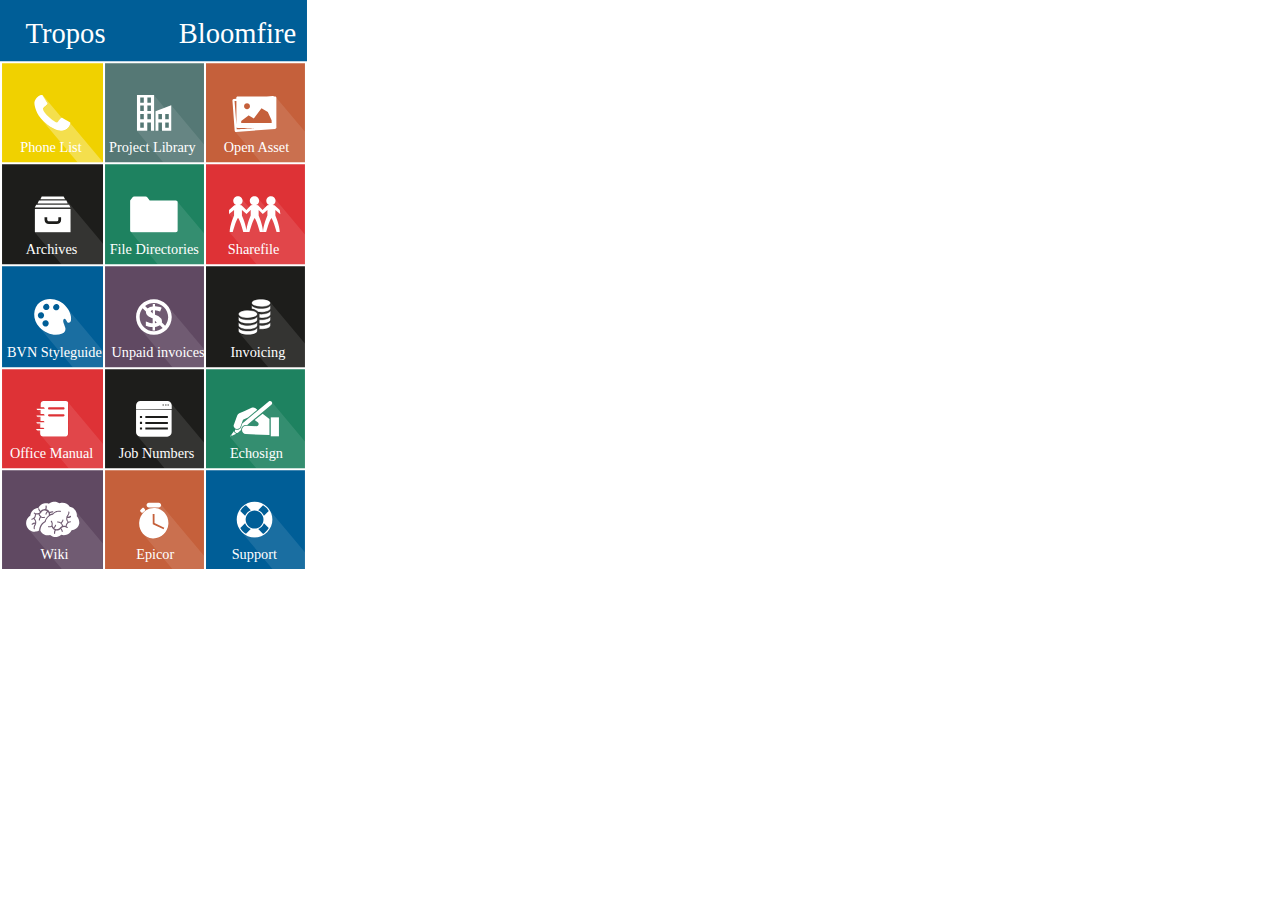
<file: basic/index.html>
<html>

<head>
    <script src="https://ajax.googleapis.com/ajax/libs/jquery/1.10.2/jquery.min.js"></script>
    <script src="popup.js"></script>
    <link rel="stylesheet" href="styles.css" type="text/css" media="all">
</head>

<body>
<?xml version="1.0" encoding="utf-8"?>
<!-- Generator: Adobe Illustrator 18.1.1, SVG Export Plug-In . SVG Version: 6.00 Build 0)  -->
<svg version="1.1" id="Layer_1" xmlns="http://www.w3.org/2000/svg" xmlns:xlink="http://www.w3.org/1999/xlink" x="0px" y="0px"
     viewBox="-147 140.9 301 560" enable-background="new -147 140.9 301 560" xml:space="preserve">
<path id="topbar" d="M154,200.9h-301v-60h301V200.9z"/>
<g id="open-asset">
    <path class="bg" d="M55,202.9h97v97H55V202.9z"/>
    <path id="oa-shadow" class="shadow" d="M124,237v28l0.1,0.9c0,0.7-0.5,1.3-1.2,1.4l-38.4,3c-0.4,0-0.8-0.2-1.1-0.5
        l25.5,30.4h43v-30.3l-28.3-33.7C123.9,236.4,124,236.7,124,237L124,237z"/>
    <path id="Layer_2_3_" fill="#FFFFFF" d="M124.1,265.7l-0.1-0.9v-28c0-0.7-0.5-1.3-1.2-1.3h-1.3c-0.3-0.3-0.6-0.5-1.1-0.4l-5.8,0.4
        H85.9c-0.7,0-1.2,0.6-1.2,1.3v1l-2.6,0.2c-0.7,0.1-1.2,0.7-1.2,1.4l2.2,29.6c0.1,0.7,0.7,1.2,1.4,1.2l38.4-2.9
        C123.6,267,124.1,266.4,124.1,265.7L124.1,265.7z M84.8,263L83,240l1.8-0.1V263z M95.2,242.1c1.6,0,2.9,1.3,2.9,2.9
        c0,1.6-1.3,2.9-2.9,2.9c-1.6,0-2.9-1.3-2.9-2.9C92.3,243.4,93.6,242.1,95.2,242.1z M85.1,267.7l-0.1-1.9c0.2,0.3,0.6,0.5,1,0.5H103
        C103,266.4,85.1,267.7,85.1,267.7z M119.4,261.5H89.5v-1.9L97,254l0,0.1l4.9,3l7.5-10.1l6.2,3.7l3.7,8.2L119.4,261.5L119.4,261.5z"
        />
    <text transform="matrix(1 0 0 1 72.405 289.89)" fill="#FFFFFF" font-family="'ArialMT'" font-size="12">Open Asset</text>
</g>
<g id="project-library">
    <path class="bg" d="M-44,202.9h97v97h-97V202.9z"/>
    <path id="project-shadow" class="shadow" d="M20.9,244.2l-6.4,2.5L4.1,234.3v35h-16.8l25.9,30.9H53v-17.7L20.9,244.2
        L20.9,244.2z M11.8,269.3H8.3v-8.1h3.5V269.3z M11.8,258.1H8.3v-5.3h3.5V258.1z M18.5,266.5H15v-5.3h3.5V266.5z M18.5,258.1H15
        v-5.3h3.5V258.1z"/>
    <g>
        <path fill="#FFFFFF" d="M5.5,249.9V269h2.8v-8h3.5v8h9.1v-25L5.5,249.9L5.5,249.9z M11.8,257.8H8.3v-5.2h3.5V257.8z M18.5,266.2
            H15v-5.3h3.5V266.2z M18.5,257.8H15v-5.2h3.5V257.8z M-12.7,234v35h10.1v-8H1v8h3.1v-35H-12.7L-12.7,234z M-6,266.2h-3.5v-5.3H-6
            V266.2z M-6,257.8h-3.5v-5.2H-6V257.8z M-6,249.7h-3.5v-5.3H-6V249.7z M-6,241.7h-3.5v-5.3H-6V241.7z M1,257.8h-3.5v-5.3H1V257.8z
             M1,249.7h-3.5v-5.3H1V249.7z M1,241.7h-3.5v-5.3H1V241.7z"/>
    </g>
    <text transform="matrix(1 0 0 1 -40.165 289.89)" fill="#FFFFFF" font-family="'ArialMT'" font-size="12">Project Library</text>
</g>
<g id="phonelist">
    <path class="bg" d="M-145,202.9h99v97h-99V202.9z"/>
    <path id="phone-shadow" class="shadow" d="M-78.3,261.5c0.3,0.5,0,1.6-0.2,2.2c-2,4.8-6.6,5.6-8.2,5.6
        c-0.4,0-7.4,0.4-17.4-9.1c-0.9-0.8-1.6-1.7-2.4-2.5l35.7,42.5H-46v-0.3L-78.3,261.5L-78.3,261.5z M-100.6,242.1
        c0.1,0.2,0.2,0.5,0.2,0.7c0,0.3-0.2,0.7-0.7,1.2s-1,1-1.5,1.4c-0.6,0.4-1.1,0.8-1.5,1.3c-0.5,0.5-0.7,0.9-0.7,1.2
        c0,0.8,0.7,3.5,5.5,7.8c4.8,4.3,7.1,5.4,7.4,5.5c0.2,0.1,0.4,0.1,0.6,0.1c0.3,0,0.7-0.2,1.1-0.7c0.5-0.5,2-2.6,2.5-3.1
        s0.9-0.7,1.3-0.7h0.3l-18.9-22.5c0,0-0.1,0.1-0.2,0.1h0.1C-105.2,234.6-100.8,241.8-100.6,242.1z"/>
    <path fill="#FFFFFF" d="M-78.5,263.4c-2,4.8-6.6,5.6-8.2,5.6c-0.4,0-7.4,0.4-17.4-9.1c-8-7.6-9-15.8-9.1-17.4
        c-0.1-1.5,0.3-5.3,5.6-8.1c0.7-0.3,1.9-0.5,2.3-0.2c0.2,0.1,4.5,7.4,4.7,7.6c0.1,0.2,0.2,0.5,0.2,0.7c0,0.3-0.2,0.7-0.7,1.2
        c-0.5,0.5-1,0.9-1.5,1.4c-0.6,0.4-1.1,0.8-1.5,1.3c-0.5,0.5-0.7,0.8-0.7,1.1c0,0.8,0.7,3.5,5.5,7.8c4.8,4.2,7.1,5.4,7.4,5.5
        c0.2,0.1,0.4,0.1,0.6,0.1c0.3,0,0.7-0.2,1.1-0.7s2-2.6,2.5-3.1c0.5-0.5,0.9-0.7,1.3-0.7c0.2,0,0.5,0.1,0.7,0.2
        c0.2,0.1,7.5,4.4,7.6,4.5C-77.9,261.5-78.2,262.7-78.5,263.4"/>
    <text transform="matrix(1 0 0 1 -127.179 289.89)" fill="#FFFFFF" font-family="'ArialMT'" font-size="13">Phone List</text>
</g>
<g id="archives">
    <path class="bg" d="M-145,301.9h99v98h-99V301.9z"/>
    <path id="archive-shadow" class="shadow" d="M-83.2,336.6h-24.2l0.8,1l-0.3,0.3h25l1.4,2.7h-29.6l0.8,1.1l-0.3,0.3
        h30.4l1.4,2.7h-35l1.1,1.3h33.9v22.9h-35l26.2,31.3H-46v-20.3l-38.6-46L-83.2,336.6z"/>
    <path id="Versions_3_" fill="#FFFFFF" d="M-84.6,333.6h-21.5l-1.3,2.7h24.2L-84.6,333.6z M-79.2,341.7h-32.3l-1.4,2.7h35
        L-79.2,341.7L-79.2,341.7z M-81.9,337.6h-26.9l-1.4,2.7h29.6L-81.9,337.6L-81.9,337.6z M-112.8,368.6h35v-22.9h-35
        C-112.8,345.7-112.8,368.6-112.8,368.6z M-103.4,353.8h2.7v2.7c0,0,0.8,1.4,1.9,1.4h7.1c1.1,0,1.9-0.5,1.9-1.4v-2.7h2.7v2.7
        c0,2.3-1.9,4-4.3,4H-99c-2.4,0-4.3-1.8-4.3-4C-103.3,354.2-103.4,353.8-103.4,353.8L-103.4,353.8z"/>
    <text transform="matrix(1 0 0 1 -121.727 389.89)" fill="#FFFFFF" font-family="'ArialMT'" font-size="13">Archives</text>
</g>
<g id="directories">
    <path class="bg" d="M-44,301.9h97v98h-97V301.9z"/>
    <path id="dir-shadow" class="shadow" d="M26.8,338.4c0.2,0.3,0.4,0.6,0.4,1v27.8c0,0.9-0.8,1.7-1.7,1.7h-43.1
        c-0.6,0-1.1-0.3-1.4-0.7l26.8,32H53v-30.6L26.8,338.4L26.8,338.4z"/>
    <path fill="#FFFFFF" d="M25.4,337.4H-0.2l-2.2-2.9c-0.4-0.5-1.2-0.9-1.8-0.9h-11.2c-0.6,0-1.4,0.4-1.8,0.9l-2.2,2.9v29.5
        c0,0.9,0.8,1.7,1.7,1.7h43.2c0.9,0,1.7-0.8,1.7-1.7v-27.8C27.2,338.2,26.4,337.4,25.4,337.4L25.4,337.4z"/>
    <text transform="matrix(1 0 0 1 -39.499 389.89)" fill="#FFFFFF" font-family="'ArialMT'" font-size="12">File Directories</text>
</g>
<g id="sharefile">
    <path class="bg" d="M55,301.9h97v98H55V301.9z"/>
    <path id="sharefile-shadow" class="shadow" d="M122,335.1c-0.8-0.9-2-1.4-3.3-1.4c-2.5,0-4.6,2-4.6,4.5
        c0,2,1.3,3.6,3.1,4.2l-2,0.1l-1.7,1.7l-7.5-8.9c-0.8-1-2.1-1.6-3.5-1.6c-2.5,0-4.6,2-4.6,4.5c0,1.9,1.3,3.6,3.1,4.2l-2,0.1
        l-1.6,1.8l-7.4-8.8c-0.8-1-2.1-1.7-3.6-1.7c-2.5,0-4.6,2-4.6,4.5c0,2,1.3,3.6,3.1,4.2l-2,0.1l-5.2,4.8v3.9l3.6,4.3
        c-1.3,3.4-3.1,9.1-3.1,13.2l26.5,31.5H152v-29.4L122,335.1L122,335.1z"/>
    <path fill="#FFFFFF" d="M127.3,346.9l-5.2-4.8l-2-0.1c1.8-0.6,3.1-2.3,3.1-4.2c0-2.5-2-4.5-4.5-4.5s-4.6,2-4.6,4.5
        c0,1.9,1.3,3.6,3.1,4.2l-2,0.1l-4.8,4.8l-4.4-4.8l-2-0.1c1.8-0.6,3.1-2.3,3.1-4.2c0-2.5-2.1-4.5-4.6-4.5c-2.5,0-4.6,2-4.6,4.5
        c0,2,1.3,3.6,3.1,4.2l-2,0.1l-4.4,4.8l-4.8-4.8l-2-0.1c1.8-0.6,3.1-2.3,3.1-4.2c0-2.5-2.1-4.5-4.6-4.5s-4.6,2-4.6,4.5
        c0,1.9,1.3,3.6,3.1,4.2l-2,0.1l-5.2,4.8v3.9l4.9-4.1l0,5.4c0,0-4.3,9.9-4.3,16.2h3.1c0,0,2.8-10.7,5.1-13.8
        c2.3,3.1,5.1,13.8,5.1,13.8h3.2c0-6.3-4.5-16.2-4.5-16.2l0-5.4l4.5,4.1l4.1-4l0,5.4c0,0-4.3,9.9-4.3,16.2h3.1
        c0,0,2.8-10.7,5.1-13.8c2.3,3.1,5.1,13.8,5.1,13.8h3.1c0-6.3-4.3-16.2-4.3-16.2l0-5.4l4.1,4l4.5-4l0,5.4c0,0-4.3,9.9-4.3,16.2h3.1
        c0,0,2.8-10.7,5.1-13.8c2.3,3.1,5.1,13.8,5.1,13.8h3.1c0-6.3-4.3-16.2-4.3-16.2l0-5.4l4.9,4.1L127.3,346.9L127.3,346.9z"/>
    <text transform="matrix(1 0 0 1 76.407 389.89)" fill="#FFFFFF" font-family="'ArialMT'" font-size="12">Sharefile</text>
</g>
<g id="styleguide">
    <path class="bg" d="M-145,401.9h99v99h-99V401.9z"/>
    <path id="styleguide-shadow" class="shadow" d="M-82.7,441.2c0.4,0.4,0.7,0.8,1.1,1.2c3.8,4.7,5,9.6,4.2,13.6
        c-0.3,1.3-2.5,3-3.9,0.3c-2.4-4.6-3.5-2.2-3.6-0.3c0,1.7,2.1,6,2.2,7.4c0.1,3.5-2.4,4.5-3.1,4.8c-7.3,3.1-16.1,0.3-22.4-6.1
        c-0.4-0.4-0.7-0.7-1-1.1l33.8,40.2H-46V485L-82.7,441.2z"/>
    <path id="Palette_1_" fill="#FFFFFF" d="M-82.8,463.1c-0.1-1.5-2.2-5.8-2.2-7.4c0.1-1.9,1.2-4.2,3.6,0.3c1.4,2.7,3.6,1,3.9-0.3
        c0.8-4-0.4-8.9-4.2-13.6c-6.6-8.2-18.2-10.4-25.8-5c-7.7,5.4-7.8,17.6-0.8,24.7c6.4,6.4,15.1,9.2,22.5,6.1
        C-85.1,467.6-82.6,466.6-82.8,463.1L-82.8,463.1z M-103.4,439.4c1.4-1,3.3-0.6,4.3,0.7c1,1.4,0.6,3.3-0.8,4.3
        c-1.4,1-3.3,0.6-4.3-0.7C-105.1,442.3-104.8,440.4-103.4,439.4z M-109.3,451.9c-1-1.4-0.6-3.3,0.7-4.3c1.4-1,3.3-0.6,4.3,0.7
        c1,1.4,0.6,3.3-0.7,4.3C-106.4,453.6-108.4,453.3-109.3,451.9L-109.3,451.9z M-94.4,443.9c-1-1.4-0.6-3.3,0.8-4.3
        c1.4-1,3.3-0.6,4.3,0.7c1,1.4,0.6,3.3-0.8,4.3C-91.5,445.6-93.4,445.3-94.4,443.9L-94.4,443.9z M-104.8,459.7
        c-1-1.4-0.6-3.3,0.7-4.3c1.4-1,3.3-0.6,4.3,0.8c1,1.4,0.7,3.3-0.7,4.3C-101.9,461.5-103.8,461.1-104.8,459.7L-104.8,459.7z"/>
    <text transform="matrix(1 0 0 1 -140.05 490.89)" fill="#FFFFFF" font-family="'ArialMT'" font-size="13">BVN Styleguide</text>
</g>
<g id="unpaid">
    <path class="bg" d="M-44,401.9h97v99h-97V401.9z"/>
    <path id="unpaid-shadow" class="shadow" d="M17.1,440.5c-3.2-3.7-7.9-6-13.2-6c-9.7,0-17.5,7.8-17.5,17.5
        c0,4.2,1.5,8,3.9,11l32,38.2H53v-17.9C53,483.3,17.1,440.5,17.1,440.5z"/>
    <path fill="#FFFFFF" d="M3.9,434.2c-9.7,0-17.5,7.8-17.5,17.5s7.8,17.5,17.5,17.5c9.7,0,17.5-7.8,17.5-17.5S13.5,434.2,3.9,434.2z
         M3.9,465.7c-7.7,0-14-6.3-14-14c0-3.2,1.1-6.2,2.9-8.6l3.3,3.3v0.1c0,1.4,0.4,2.6,1.3,3.5c0.9,1,2.3,1.8,4.3,2.6l1,0.4v4.9
        c-0.7-0.1-2.1-0.3-3.4-0.6c-1.3-0.4-2.1-0.8-3.3-1.2v4.1c1.9,0.9,4.1,1.3,6.6,1.4v3.3H5v-3.4c1.9-0.2,3.6-0.7,4.8-1.6l2.7,2.7
        C10.1,464.6,7.1,465.7,3.9,465.7L3.9,465.7z M2.8,448.2l-2-2c0.1-0.7,0.9-1.1,2-1.3L2.8,448.2L2.8,448.2z M6.7,457.1
        c-0.3,0.4-1,0.7-1.8,0.8v-2.6L6.7,457.1L6.7,457.1z M14.9,460.3l-3.2-3.2c0.1-0.4,0.1-0.8,0.1-1.2c0-0.9-0.2-1.7-0.6-2.4
        c-0.4-0.7-1-1.3-1.9-1.9c-0.9-0.6-2.5-1.2-4.3-2v-4.6c1.8,0.1,3.4,0.5,5,1.2l1.5-3.6c-1.9-0.9-3.9-1.3-6.5-1.4v-2.2H2.8v2.3
        c-1.9,0.2-3.7,0.8-4.9,1.8c-0.1,0.1-0.1,0.1-0.2,0.2l-2.4-2.4c2.4-1.8,5.3-2.9,8.6-2.9c7.7,0,14,6.3,14,14
        C17.8,454.9,16.7,457.9,14.9,460.3L14.9,460.3z"/>
    <text transform="matrix(1 0 0 1 -37.705 490.89)" fill="#FFFFFF" font-family="'ArialMT'" font-size="12">Unpaid invoices</text>
</g>
<g id="invoicing">
    <path id="bg_8_" fill="#1D1D1B" d="M55,401.9h97v99H55V401.9z"/>
    <path id="invoice-shadow" class="shadow" d="M117.8,437.1c0.2,0.3,0.4,0.7,0.4,1c0,2-4.1,3.7-9.2,3.7
        c-4.1,0-7.5-1.1-8.7-2.5l3,3.6c1.6,0.5,3.6,0.8,5.7,0.8c5.1,0,9.2-1.6,9.2-3.7v3.7c0,2-4.1,3.7-9.2,3.7c-0.9,0-1.8,0-2.6-0.1
        c-1.2-1.5-3.6-2.7-6.6-3.2l1.9,2.3c2.2,0.7,3.6,1.7,3.6,2.9c0,1.9-3.7,3.5-8.4,3.7l-3.1-0.1c-3-0.3-5.4-1.2-6.4-2.3l2.5,3l-0.3,0.2
        c1.6,0.6,3.9,1,6.4,1c5.1,0,9.2-1.7,9.2-3.7v3.7c0,2-4.1,3.7-9.2,3.7c-4.1,0-7.5-1-8.7-2.5l2.5,2.9l-0.3,0.3c1.7,0.7,4,1.1,6.6,1.1
        c5.1,0,9.2-1.7,9.2-3.7v3.7c0,2-4.1,3.7-9.2,3.7c-3.8,0-7-0.9-8.4-2.2l2.6,3.1h-0.1c1.6,0.5,3.6,0.8,5.8,0.8c5.1,0,9.2-1.7,9.2-3.7
        v3.7c0,2.1-4.1,3.7-9.2,3.7c-3.9,0-7.2-0.9-8.5-2.3l28.5,34h36v-23.3l-25.7-30.7L117.8,437.1L117.8,437.1z M118.2,460.3
        c0,2-4.1,3.7-9.2,3.7c-0.6,0-1.2,0-1.8-0.1v-3.7c0.6,0,1.2,0.1,1.8,0.1c5.1,0,9.2-1.7,9.2-3.7V460.3z M118.2,454.8
        c0,2-4.1,3.7-9.2,3.7c-0.6,0-1.2,0-1.8-0.1v-3.7c0.6,0.1,1.2,0.1,1.8,0.1c5.1,0,9.2-1.6,9.2-3.7V454.8z M118.2,449.2
        c0,2-4.1,3.7-9.2,3.7c-0.6,0-1.2,0-1.9-0.1v-3.7c0.6,0.1,1.2,0.1,1.8,0.1c5.1,0,9.2-1.6,9.2-3.7L118.2,449.2z M87.2,450.2
        C87.2,450.3,87.2,450.2,87.2,450.2z"/>
    <g>
        <path fill="#FFFFFF" stroke="#000000" stroke-width="0.25" stroke-miterlimit="10" d="M99.8,437.9c0-2,4.1-3.7,9.2-3.7
            c5.1,0,9.2,1.6,9.2,3.7s-4.1,3.7-9.2,3.7C103.9,441.6,99.8,439.9,99.8,437.9L99.8,437.9z M109,460c-0.6,0-1.2,0-1.8-0.1v3.7
            c0.6,0,1.2,0.1,1.8,0.1c5.1,0,9.2-1.6,9.2-3.7v-3.7C118.2,458.3,114.1,460,109,460L109,460z M109,448.9c-0.6,0-1.2,0-1.8-0.1v3.7
            c0.6,0,1.2,0.1,1.9,0.1c5.1,0,9.2-1.6,9.2-3.7v-3.7C118.2,447.3,114,448.9,109,448.9L109,448.9z M109,443.4
            c-5.1,0-9.2-1.6-9.2-3.7v3.7c0,0.1,0,0.2,0,0.3c3,0.5,5.4,1.7,6.6,3.2c0.8,0.1,1.7,0.1,2.6,0.1c5.1,0,9.2-1.7,9.2-3.7v-3.7
            C118.2,441.8,114.1,443.4,109,443.4L109,443.4z M109,454.5c-0.6,0-1.2,0-1.8-0.1v3.7c0.6,0,1.2,0.1,1.8,0.1c5.1,0,9.2-1.6,9.2-3.7
            v-3.7C118.2,452.8,114.1,454.5,109,454.5L109,454.5z M105.3,448.9c0,2-4.1,3.7-9.2,3.7c-5.1,0-9.2-1.6-9.2-3.7
            c0-2,4.1-3.7,9.2-3.7S105.3,446.9,105.3,448.9L105.3,448.9z M96.1,454.5c-5.1,0-9.2-1.6-9.2-3.7v3.7c0,2,4.1,3.7,9.2,3.7
            s9.2-1.6,9.2-3.7v-3.7C105.3,452.8,101.2,454.5,96.1,454.5z M96.1,460c-5.1,0-9.2-1.7-9.2-3.7v3.7c0,2,4.1,3.7,9.2,3.7
            s9.2-1.6,9.2-3.7v-3.7C105.3,458.3,101.2,460,96.1,460L96.1,460z M96.1,465.5c-5.1,0-9.2-1.6-9.2-3.7v3.7c0,2,4.1,3.7,9.2,3.7
            s9.2-1.6,9.2-3.7v-3.7C105.3,463.8,101.2,465.5,96.1,465.5L96.1,465.5z"/>
    </g>
    <text transform="matrix(1 0 0 1 79.115 490.89)" fill="#FFFFFF" font-family="'ArialMT'" font-size="12">Invoicing</text>
</g>
<g id="office-manual">
    <path class="bg" d="M-145,502.9h99v97h-99V502.9z"/>
    <path id="om-shadow" class="shadow" d="M-110.7,549.2l0.1,0.2C-110.6,549.4-110.6,549.3-110.7,549.2z M-109.6,549.8
        c-0.4,0-0.7-0.1-0.9-0.4l3.5,4.2v-3.8H-109.6z M-107,543.1h-2.6c-0.4,0-0.7-0.2-1-0.5l3.6,4.3V543.1z M-80.3,535.4
        c0.4,0.5,0.6,1,0.6,1.7v29.4c0,1.5-1.2,2.8-2.8,2.8h-21.7c-0.8,0-1.6-0.4-2.1-1l26.7,31.8H-46v-23.8L-80.3,535.4z M-107,556.5h-2.5
        c-0.4,0-0.8-0.2-1-0.5l3.6,4.3L-107,556.5z M-106.9,567.1c0-0.2-0.1-0.4-0.1-0.6v-3.3h-2.6c-0.3,0-0.6-0.1-0.8-0.3L-106.9,567.1
        L-106.9,567.1z"/>
    <path fill="#FFFFFF" d="M-82.5,534h-21.8c-1.5,0-2.8,1.2-2.8,2.8v3.3h2.6c0.7,0,1.3,0.6,1.3,1.4v0.1h-7.9c0,0.7,0.6,1.3,1.3,1.3
        h2.6v4h2.6c0.7,0,1.3,0.6,1.3,1.3v0.1h-7.9c0,0.7,0.6,1.3,1.3,1.3h2.6v4h2.6c0.7,0,1.3,0.6,1.3,1.3v0h-7.9c0,0.7,0.6,1.3,1.3,1.3
        h2.5v4h2.6c0.7,0,1.3,0.6,1.3,1.3v0.1h-7.9c0,0.7,0.6,1.3,1.3,1.3h2.6v3.3c0,1.5,1.2,2.8,2.8,2.8h21.7c1.5,0,2.8-1.2,2.8-2.8v-29.4
        C-79.7,535.3-81,534-82.5,534z M-84.8,549.2h-14c-0.6,0-1.1-0.5-1.1-1.1c0-0.6,0.5-1.1,1.1-1.1h14c0.6,0,1.1,0.5,1.1,1.1
        C-83.7,548.7-84.2,549.2-84.8,549.2z M-84.8,542.5h-14c-0.6,0-1.1-0.5-1.1-1.1c0-0.6,0.5-1.1,1.1-1.1h14c0.6,0,1.1,0.5,1.1,1.1
        C-83.7,542-84.2,542.5-84.8,542.5z"/>
    <text transform="matrix(1 0 0 1 -137.216 589.89)" fill="#FFFFFF" font-family="'ArialMT'" font-size="13">Office Manual</text>
</g>
<g id="job-numbers">
    <path class="bg" d="M-44,502.9h97v97h-97V502.9z"/>
    <path id="jobnum-shadow" class="shadow" d="M20.3,535.9c0.6,0.8,1,1.7,1,2.8v3.5h-35l0.5,0.6h34.5V565
        c0,2.4-1.9,4.3-4.3,4.3H-9.4c-1.3,0-2.4-0.6-3.2-1.4l27.1,32.3H53v-25.4L20.3,535.9L20.3,535.9z"/>
    <g>
        <path fill="#FFFFFF" d="M17.1,534H-9.3c-2.4,0-4.3,1.9-4.3,4.3v3.5h35v-3.5C21.4,536,19.4,534,17.1,534L17.1,534z M13.6,538.6
            h-1.2v-1.2h1.2V538.6z M16.2,538.6h-1.2v-1.2h1.2V538.6z M18.5,538.6h-1.2v-1.2h1.2V538.6z M-13.6,542.5v22.3
            c0,2.4,1.9,4.3,4.3,4.3H17c2.4,0,4.3-1.9,4.3-4.3v-22.2L-13.6,542.5L-13.6,542.5z M-7.7,562h-2.1V560h2.1V562z M-7.7,556.6h-2.1
            v-2.1h2.1V556.6z M-7.7,550.8h-2.1v-2.1h2.1V550.8L-7.7,550.8z M17.6,562H-4.5V560h22.1V562z M17.6,556.7H-4.5v-2.1h22.1V556.7z
             M17.6,550.8H-4.5v-2.1h22.1V550.8L17.6,550.8z"/>
    </g>
    <text transform="matrix(1 0 0 1 -30.655 589.89)" fill="#FFFFFF" font-family="'ArialMT'" font-size="12">Job Numbers</text>
</g>
<g id="echosign">
    <path class="bg" d="M55,502.9h97v97H55V502.9z"/>
    <path id="echosign-shadow" class="shadow" d="M102.6,545l-6.6,5.5l-4.9,2.2l-2.5,6.9c-0.5,1.5-2,2.4-3.5,2.2
        c-0.3,0-0.6-0.1-0.9-0.2l-0.3-0.1h-0.1l-0.3-0.1l-0.2-0.1h-0.1l-0.2-0.2l-0.1-0.1c0-0.1-0.1-0.1-0.1-0.2l1.5,1.8
        c0.2,0,0.4,0.1,0.6,0.1c1.9,0.2,3.7-1,4.3-2.8l1.2-3.4l15.3-12.8l-0.7-0.9L102.6,545L102.6,545z M119.1,537.9l-23.7,19.9l-0.7-0.1
        c-2.7-0.2-5,1.8-5.3,4.4v0.6l-2.8,2.4c-0.4,0.4-1,0.5-1.5,0.5s-1-0.3-1.4-0.7l0.5,0.9l-1.7-2.1c0,0.6,0.2,1.2,0.6,1.6
        c0.4,0.5,1,0.8,1.6,0.9l-4.2,2l-0.4-0.4l-0.3,0.2l0.3,0.3l-1.7,0.8l25.9,30.9H152v-26.2l-32.6-38.9
        C120.1,535.9,119.9,537.2,119.1,537.9L119.1,537.9z"/>
    <g>
        <path fill="#FFFFFF" d="M94.7,557.5l0.7,0.1l23.7-19.9c0.9-0.7,1-2,0.3-2.9l0,0c-0.7-0.9-2-1-2.9-0.3l-25.9,21.7l-1.2,3.3
            c-0.6,1.8-2.4,2.9-4.3,2.8c-0.4,0-0.7-0.1-1.1-0.2l-0.2-0.1c-0.7,0.8-0.7,1.9-0.1,2.7c0.4,0.4,0.9,0.7,1.4,0.7
            c0.5,0,1-0.1,1.5-0.5l2.8-2.4c0-0.2,0-0.4,0-0.6C89.6,559.3,92,557.3,94.7,557.5z"/>
        <polygon fill="#FFFFFF" points="118.5,550.1 118.5,568.7 126.5,568.7 126.5,550.1         "/>
        <path fill="#FFFFFF" d="M83,560.4c0,0.1,0.1,0.1,0.1,0.2l0.1,0.1l0.2,0.2c0,0,0,0,0.1,0l0.2,0.1c0,0,0,0,0,0l0.3,0.2l0.1,0
            l0.3,0.1c0.3,0.1,0.6,0.2,0.9,0.2c1.5,0.1,3-0.8,3.5-2.2l2.5-6.9l4.9-2.2l9.1-7.6h0l-1.8-1.4c-1-0.9-2.5-1.1-3.8-0.5l-7.4,3.3
            l-4.7,2.1c-1,0.5-1.7,1.3-2,2.2l-0.2,0.4l-3,8.4C81.8,558.1,82.1,559.4,83,560.4C82.9,560.3,82.9,560.4,83,560.4z"/>
        <path fill="#FFFFFF" d="M83.1,565.1c-0.4-0.5-0.6-1.1-0.6-1.6l-2.7,3.7l0.7,0.9l4.2-2l0,0C84.1,565.9,83.5,565.6,83.1,565.1z"/>
        <polygon fill="#FFFFFF" points="79.6,567.5 78.5,569 80.2,568.2 79.6,567.5       "/>
        <path fill="#FFFFFF" d="M102.8,552.8c0.1,0.1,0.1,0.1,0.2,0.2l3,2.2c0.4,0.4,0.7,1,0.6,1.7c-0.1,1.1-1,1.9-2.1,1.9l-9.8-0.4v0
            c-2.2-0.2-4.2,1.5-4.4,3.7c-0.2,2.2,1.5,4.2,3.7,4.4l23.2,0.9v-15.8l-6.7-5.1L102.8,552.8z"/>
    </g>
    <text transform="matrix(1 0 0 1 78.405 589.89)" fill="#FFFFFF" font-family="'ArialMT'" font-size="12">Echosign</text>
</g>
<g id="wiki">
    <path class="bg" d="M-145,601.9h99v97h-99V601.9z"/>
    <path id="wiki-shadow" class="shadow" d="M-73.9,640.7c-1.2-1.4-2.9-2.3-4.8-2.6c-1.7-2.7-4.8-4.4-8.2-3.9
        c-0.7,0.1-1.3,0.2-1.9,0.5c-1.7-1.2-3.7-1.7-5.9-1.5c-1.7,0.2-3.2,0.9-4.4,2c-1.2-0.5-2.6-0.7-4-0.5c-2.8,0.4-5.2,2.1-6.4,4.5h-0.6
        c-3.9,0.5-6.9,3.7-7.2,7.5c-2.8,1.7-4.5,5-4.1,8.4c0.3,2,1.2,3.7,2.5,5l32.7,38.9h40v-25.2L-73.9,640.7L-73.9,640.7z"/>
    <path fill="#FFFFFF" d="M-69.4,651.9c-0.2-1.9-1.1-3.5-2.3-4.8c0.1-0.7,0.1-1.4,0-2.2c-0.5-3.7-3.4-6.5-6.9-7.1
        c-1.7-2.7-4.8-4.3-8.2-3.9c-0.7,0.1-1.3,0.2-1.9,0.5c-1.7-1.2-3.7-1.8-5.9-1.5c-1.7,0.2-3.2,0.9-4.4,2c-1.2-0.5-2.6-0.6-4-0.5
        c-2.8,0.4-5.2,2.1-6.4,4.5c-0.2,0-0.4,0-0.6,0c-3.9,0.5-6.9,3.7-7.2,7.5c-2.8,1.7-4.6,5-4.1,8.4c0.6,4.7,4.9,7.9,9.5,7.3
        c1.1-0.2,2.2-0.5,3.1-1.1c0.2-2.6,1.2-6.9,5.5-9c0.3-0.9,1.3-4,4.1-5.9c0-0.5,0-1.3-0.1-1.7l0-0.1c-0.1-0.6-0.4-1.1-0.8-1.5
        c-0.3,0.2-0.6,0.5-0.8,0.9c-0.3,0.4-0.5,0.9-0.6,1.4c0,0.3-0.3,0.5-0.6,0.4c-0.3-0.1-0.5-0.3-0.4-0.6c0.1-0.7,0.4-1.3,0.7-1.8
        c0.2-0.4,0.5-0.7,0.8-1c-1.9-1.2-4.4-0.7-5.6,1.2h0v0c-0.5,0.7-1.1,1.2-1.7,1.6c0.3,1,0.9,1.8,1.7,2.3c0,0,0,0,0,0c0,0,0,0,0,0
        c0.8,0.5,1.8,0.7,2.9,0.5c0.3-0.1,0.6,0.1,0.6,0.4c0,0.1,0,0.3-0.1,0.4c-0.1,0.1-0.2,0.2-0.4,0.2c-1.2,0.2-2.3,0-3.3-0.5
        c-0.2,0.2-0.4,0.4-0.5,0.7c-0.3,0.5-0.6,1.2-0.6,1.9c0,0.1,0,0.2-0.1,0.2c-0.1,0.2-0.3,0.3-0.5,0.3c-0.3,0-0.5-0.3-0.5-0.6
        c0.1-0.9,0.4-1.7,0.8-2.4c0.2-0.2,0.3-0.5,0.5-0.7c-0.8-0.6-1.3-1.4-1.6-2.4c-0.8,0.3-1.6,0.3-2.4,0.2c0,1.1-0.3,2.2-0.8,3.1
        c-0.2,0.3-0.5,0.6-0.7,0.9c1.9,1.7,2.4,4.5,0.9,6.7l0,0c-0.6,0.9-0.8,2-0.6,3c0,0.2,0,0.3-0.1,0.4c-0.1,0.1-0.2,0.2-0.3,0.2
        c-0.3,0.1-0.6-0.1-0.6-0.4c-0.3-1.3,0-2.7,0.7-3.8l0-0.1h0c0.2-0.3,0.4-0.6,0.5-1c-0.8,0-1.7,0.3-2.4,0.9c-0.2,0.2-0.6,0.2-0.8-0.1
        c-0.2-0.2-0.2-0.6,0.1-0.8c0.9-0.8,2.1-1.2,3.3-1.2c0.1-1.3-0.5-2.6-1.6-3.4c-0.5,0.3-1.1,0.6-1.7,0.7c-0.3,0-0.6-0.1-0.6-0.4
        c-0.1-0.3,0.1-0.6,0.4-0.6c0.6-0.1,1.1-0.4,1.6-0.7c0.4-0.3,0.7-0.6,1-1c0.5-0.8,0.8-1.8,0.6-2.8c-0.3-0.1-0.6-0.3-0.9-0.5
        c-0.2-0.2-0.3-0.5-0.1-0.8c0.2-0.2,0.5-0.3,0.7-0.1c1.7,1.1,4,0.8,5.3-0.8c-0.9-0.8-1.5-1.8-1.8-2.9c-0.1-0.3,0.1-0.6,0.4-0.7
        c0.3-0.1,0.6,0.1,0.7,0.4c0.2,0.9,0.7,1.7,1.4,2.3c1.1-1.3,2.8-2,4.4-1.9c0.4-0.9,0.5-1.9,0.3-2.8c-0.1-0.3,0.1-0.6,0.4-0.7
        c0.3-0.1,0.6,0.1,0.7,0.4c0.3,1,0.2,2.2-0.2,3.3c0.5,0.1,0.9,0.3,1.3,0.6c0.9,0.6,1.5,1.3,1.9,2.1c0.9-0.6,1.9-0.9,3.1-0.8
        c0.3,0,0.5,0.3,0.5,0.6c0,0.1,0,0.2-0.1,0.3c-0.1,0.2-0.3,0.3-0.5,0.3c-1-0.1-2,0.3-2.7,0.8c0.1,0.3,0.1,0.7,0.1,1.1
        c0.7-0.3,1.5-0.6,2.3-0.7c0.7-0.8,3.6-3.8,7.9-2.7c0.3,0.1,0.5,0.3,0.4,0.6c-0.1,0.3-0.3,0.5-0.6,0.4c-4.2-1-6.9,2.4-7,2.5
        l-0.1,0.2l-0.2,0c-5.6,0.8-6.9,6.5-6.9,6.7l0,0.3l-0.2,0.1c-4.3,2.1-5.1,6.5-5.1,8.8c0.2,0.4,0.5,0.8,0.7,1.1
        c2.1,2.8,5.6,3.9,8.8,3c2.9,2.5,7.3,2.7,10.4,0.2c0.2-0.1,0.3-0.3,0.5-0.4c2.5,0.8,5.4,0.4,7.7-1.3c1.1-0.9,2-2,2.5-3.2
        c1.6-0.1,3.1-0.7,4.5-1.7c1-0.7,1.8-1.7,2.3-2.8c0.4-0.8,0.7-1.7,0.8-2.5C-69.3,653.5-69.3,652.7-69.4,651.9L-69.4,651.9z
         M-77.6,648c-1,0.7-2.3,0.9-3.4,0.8c-0.2,1.3,0.2,2.6,1.2,3.6c0.5-0.3,1.1-0.4,1.8-0.5c0.3,0,0.6,0.2,0.6,0.5
        c0,0.3-0.2,0.6-0.5,0.6c-0.6,0-1.2,0.2-1.7,0.5c-0.4,0.3-0.8,0.6-1.1,0.9c-0.6,0.8-1,1.7-0.9,2.7c0.3,0.2,0.6,0.3,0.9,0.6
        c0.2,0.2,0.3,0.5,0.1,0.8c-0.2,0.2-0.5,0.3-0.8,0.1c-1.6-1.3-4-1.2-5.5,0.2c0.8,0.9,1.3,2,1.5,3.1c0,0.3-0.2,0.6-0.5,0.6
        c-0.3,0-0.6-0.2-0.6-0.5c-0.1-0.9-0.5-1.7-1.1-2.4c-1.3,1.2-3,1.7-4.7,1.4c-0.5,0.8-0.7,1.8-0.6,2.8c0,0.3-0.2,0.6-0.5,0.6
        s-0.6-0.2-0.6-0.5c-0.2-1.1,0-2.3,0.6-3.3c-0.5-0.2-0.9-0.4-1.3-0.8v0c-0.9-0.7-1.4-1.5-1.7-2.4c-1,0.5-2.1,0.7-3.2,0.5
        c-0.3,0-0.5-0.3-0.4-0.6c0-0.1,0-0.2,0.1-0.3c0.1-0.1,0.3-0.2,0.5-0.2c1,0.2,2,0,2.8-0.5c0.1-0.1,0.3-1.8,0.3-1.9
        c0-0.7-0.4-1.4-0.8-2c-0.1-0.1-0.1-0.3-0.1-0.4c0-0.1,0.1-0.3,0.3-0.4c0.3-0.2,0.6-0.1,0.8,0.2c0.4,0.7,0.7,1.5,0.8,2.3
        c0.1,0.8-0.3,1.6-0.1,2.3l0,0.1c0.1,0.6,0.3,1.1,0.7,1.6c0.3-0.2,0.7-0.5,0.9-0.8c0.3-0.4,0.6-0.9,0.8-1.4c0.1-0.3,0.4-0.5,0.7-0.4
        c0.3,0.1,0.4,0.4,0.3,0.7c-0.2,0.7-0.5,1.2-0.9,1.7c-0.3,0.3-0.6,0.7-1,0.9c1.8,1.4,4.4,1.2,5.8-0.6c0.6-0.7,1.2-1.1,1.9-1.5
        c-0.2-1-0.7-1.9-1.4-2.5l0,0l0,0c-0.8-0.6-1.8-0.9-2.9-0.9c-0.3,0-0.6-0.2-0.6-0.5c0-0.2,0.1-0.3,0.1-0.4c0.1-0.1,0.2-0.2,0.4-0.2
        c1.2-0.1,2.3,0.2,3.3,0.9c0.2-0.2,0.4-0.4,0.6-0.6c0.4-0.5,0.7-1.1,0.9-1.8c0-0.1,0-0.2,0.1-0.2c0.1-0.2,0.3-0.2,0.5-0.2
        c0.3,0.1,0.5,0.4,0.4,0.7c-0.2,0.9-0.6,1.6-1.1,2.3c-0.2,0.2-0.4,0.4-0.6,0.6c0.7,0.7,1.2,1.6,1.4,2.6c0.8-0.2,1.6-0.2,2.4,0.1
        c0.1-1.1,0.5-2.2,1.2-3c0.2-0.3,0.5-0.5,0.8-0.8c-1.7-1.9-1.9-4.8-0.2-6.9l0,0c0.7-0.9,1-1.9,0.9-3c0-0.1,0-0.3,0.1-0.4
        c0.1-0.1,0.2-0.2,0.4-0.2c0.3,0,0.6,0.2,0.6,0.5c0.1,1.3-0.3,2.7-1.2,3.8l0,0c-0.2,0.3-0.4,0.6-0.6,0.9c0.8,0,1.7-0.2,2.5-0.7
        c0.3-0.2,0.6-0.1,0.8,0.2C-77.3,647.5-77.3,647.8-77.6,648L-77.6,648z"/>
    <text transform="matrix(1 0 0 1 -107.179 688.89)" fill="#FFFFFF" font-family="'ArialMT'" font-size="13">Wiki</text>
</g>
<g id="epicor">
    <path class="bg" d="M-44,601.9h97v97h-97V601.9z"/>
    <path id="epicor-shadow" class="shadow" d="M10.5,635.1c0.3,0.4,0.4,0.8,0.4,1.3c0,1.3-1,2.3-2.3,2.3H-1
        c-0.6,0-1.2-0.2-1.6-0.6l1.8,2.2c1.8-0.7,3.8-1,5.8-0.8c7.9,0.6,13.8,7.7,13.1,15.9c-0.7,8.2-7.6,14.4-15.5,13.8
        c-4-0.3-7.5-2.3-9.8-5.2l29.6,35.3H53v-13.6L10.5,635.1L10.5,635.1z M-4.8,640.8c0.1,0.4,0,0.8-0.3,1.1l-1.9,1.8
        c-0.4,0.4-1.1,0.4-1.5,0l-0.5-0.4l1.6,1.9c1-1.3,2.2-2.4,3.5-3.3L-4.8,640.8z"/>
    <path id="Your_Icon_5_" fill="#FFFFFF" d="M5,639.1c-7.9-0.6-14.8,5.6-15.5,13.8c-0.6,8.2,5.2,15.3,13.1,15.9
        c7.9,0.6,14.8-5.6,15.5-13.8C18.8,646.8,12.9,639.7,5,639.1L5,639.1z M13.4,659.9l-10.6-5.1l-0.1-9.9h1.8l0,8.8l9.6,4.6L13.4,659.9
        L13.4,659.9z M11,636.1c0,1.3-1,2.3-2.3,2.3H-1c-1.3,0-2.3-1-2.3-2.3s1-2.3,2.3-2.3h9.6C9.9,633.9,11,634.9,11,636.1L11,636.1z
         M-5,640.1c0.4,0.4,0.4,1.1,0,1.5l-1.9,1.8c-0.4,0.4-1.1,0.4-1.5,0l-0.9-1c-0.4-0.4-0.4-1.1,0-1.5l1.9-1.8c0.4-0.4,1.1-0.4,1.5,0
        L-5,640.1L-5,640.1z"/>
    <text transform="matrix(1 0 0 1 -13.471 688.89)" fill="#FFFFFF" font-family="'ArialMT'" font-size="12">Epicor</text>
</g>
<g id="support">
    <path class="bg" d="M55,601.9h97v97H55V601.9z"/>
    <path id="support-shadow" class="shadow" d="M116,639.4c2.5,3,4.1,6.9,4.1,11.2c0,9.7-7.8,17.5-17.5,17.5
        c-5.4,0-10.2-2.4-13.4-6.2l31.3,37.3H152v-16.9L116,639.4z"/>
    <path id="help_2_" fill="#FFFFFF" d="M90.2,638c-6.8,6.8-6.8,17.9,0,24.7c6.8,6.8,17.9,6.8,24.8,0c6.8-6.8,6.8-17.9,0-24.8
        C108.1,631.1,97.1,631.1,90.2,638L90.2,638z M114.1,638.8c1,1,1.8,2,2.4,3.2l-4.7,4.7c-0.5-1.2-1.2-2.4-2.2-3.4
        c-1-1-2.1-1.7-3.4-2.2l4.7-4.8C112.1,637,113.2,637.8,114.1,638.8L114.1,638.8z M96.4,656.6c-3.4-3.5-3.4-9,0-12.5
        c3.4-3.4,9-3.4,12.4,0c3.4,3.4,3.4,9,0,12.5C105.4,660,99.8,660,96.4,656.6L96.4,656.6z M91,661.9c-1-1-1.8-2-2.4-3.2l4.7-4.7
        c0.5,1.2,1.2,2.4,2.2,3.4c1,1,2.1,1.7,3.4,2.2l-4.7,4.7C93.1,663.7,92,662.9,91,661.9L91,661.9z M94.2,636.4l4.7,4.7
        c-1.2,0.5-2.4,1.2-3.4,2.2c-1,1-1.7,2.2-2.2,3.4l-4.7-4.8c0.7-1.1,1.5-2.2,2.4-3.2C92,637.8,93.1,637,94.2,636.4L94.2,636.4z
         M111,664.4l-4.8-4.8c1.2-0.5,2.4-1.2,3.4-2.2c1-1,1.7-2.2,2.2-3.4l4.7,4.7c-0.7,1.1-1.5,2.2-2.5,3.2
        C113.2,662.9,112.1,663.7,111,664.4L111,664.4z"/>
    <text transform="matrix(1 0 0 1 80.17 688.89)" fill="#FFFFFF" font-family="'ArialMT'" font-size="12">Support</text>
</g>
<g id="tropos">
    <path class="bg" d="M-146,140.9H4v60h-150V140.9z"/>
    <text transform="matrix(1 0 0 1 -121.882 183.121)" fill="#FFFFFF" font-family="'ArialMT'" font-size="22.13">Tropos</text>
</g>
<g id="bloomfire">
    <path class="bg" d="M4,141.9h150v59H4V141.9z"/>
    <text transform="matrix(1 0 0 1 28.268 183.121)" fill="#FFFFFF" font-family="'ArialMT'" font-size="22.13">Bloomfire</text>
</g>
</svg>
</body>
</html>
</file>
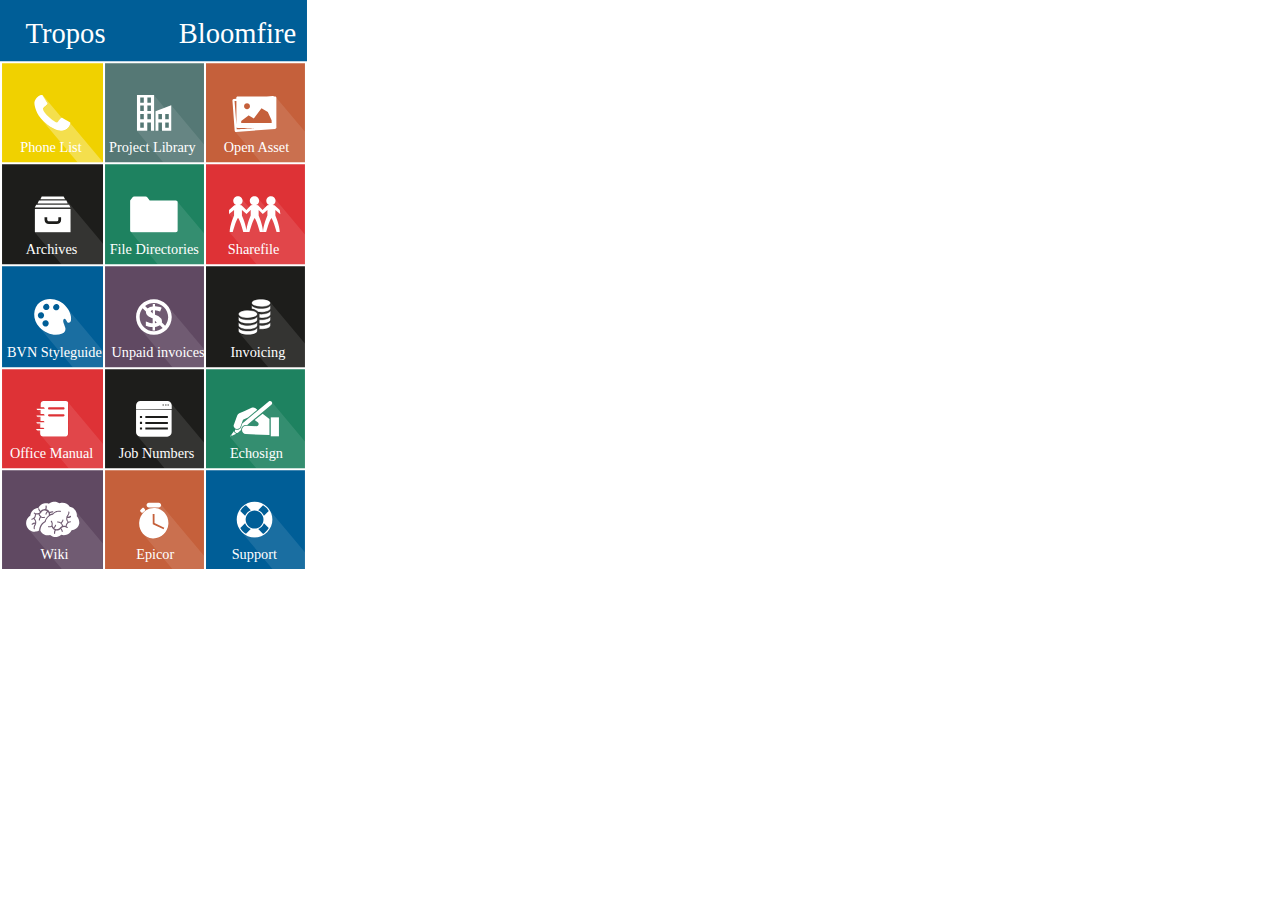
<file: basic/popup.html>
<html>

<head>
    <script src="https://ajax.googleapis.com/ajax/libs/jquery/1.10.2/jquery.min.js"></script>
    <script src="popup.js"></script>
    <link rel="stylesheet" href="styles.css" type="text/css" media="all">
</head>

<body>
<?xml version="1.0" encoding="utf-8"?>
<!-- Generator: Adobe Illustrator 18.1.1, SVG Export Plug-In . SVG Version: 6.00 Build 0)  -->
<svg version="1.1" id="Layer_1" xmlns="http://www.w3.org/2000/svg" xmlns:xlink="http://www.w3.org/1999/xlink" x="0px" y="0px"
     viewBox="-147 140.9 301 560" enable-background="new -147 140.9 301 560" xml:space="preserve">
<path id="topbar" d="M154,200.9h-301v-60h301V200.9z"/>
<g id="open-asset">
    <path class="bg" d="M55,202.9h97v97H55V202.9z"/>
    <path id="oa-shadow" class="shadow" d="M124,237v28l0.1,0.9c0,0.7-0.5,1.3-1.2,1.4l-38.4,3c-0.4,0-0.8-0.2-1.1-0.5
        l25.5,30.4h43v-30.3l-28.3-33.7C123.9,236.4,124,236.7,124,237L124,237z"/>
    <path id="Layer_2_3_" fill="#FFFFFF" d="M124.1,265.7l-0.1-0.9v-28c0-0.7-0.5-1.3-1.2-1.3h-1.3c-0.3-0.3-0.6-0.5-1.1-0.4l-5.8,0.4
        H85.9c-0.7,0-1.2,0.6-1.2,1.3v1l-2.6,0.2c-0.7,0.1-1.2,0.7-1.2,1.4l2.2,29.6c0.1,0.7,0.7,1.2,1.4,1.2l38.4-2.9
        C123.6,267,124.1,266.4,124.1,265.7L124.1,265.7z M84.8,263L83,240l1.8-0.1V263z M95.2,242.1c1.6,0,2.9,1.3,2.9,2.9
        c0,1.6-1.3,2.9-2.9,2.9c-1.6,0-2.9-1.3-2.9-2.9C92.3,243.4,93.6,242.1,95.2,242.1z M85.1,267.7l-0.1-1.9c0.2,0.3,0.6,0.5,1,0.5H103
        C103,266.4,85.1,267.7,85.1,267.7z M119.4,261.5H89.5v-1.9L97,254l0,0.1l4.9,3l7.5-10.1l6.2,3.7l3.7,8.2L119.4,261.5L119.4,261.5z"
        />
    <text transform="matrix(1 0 0 1 72.405 289.89)" fill="#FFFFFF" font-family="'ArialMT'" font-size="12">Open Asset</text>
</g>
<g id="project-library">
    <path class="bg" d="M-44,202.9h97v97h-97V202.9z"/>
    <path id="project-shadow" class="shadow" d="M20.9,244.2l-6.4,2.5L4.1,234.3v35h-16.8l25.9,30.9H53v-17.7L20.9,244.2
        L20.9,244.2z M11.8,269.3H8.3v-8.1h3.5V269.3z M11.8,258.1H8.3v-5.3h3.5V258.1z M18.5,266.5H15v-5.3h3.5V266.5z M18.5,258.1H15
        v-5.3h3.5V258.1z"/>
    <g>
        <path fill="#FFFFFF" d="M5.5,249.9V269h2.8v-8h3.5v8h9.1v-25L5.5,249.9L5.5,249.9z M11.8,257.8H8.3v-5.2h3.5V257.8z M18.5,266.2
            H15v-5.3h3.5V266.2z M18.5,257.8H15v-5.2h3.5V257.8z M-12.7,234v35h10.1v-8H1v8h3.1v-35H-12.7L-12.7,234z M-6,266.2h-3.5v-5.3H-6
            V266.2z M-6,257.8h-3.5v-5.2H-6V257.8z M-6,249.7h-3.5v-5.3H-6V249.7z M-6,241.7h-3.5v-5.3H-6V241.7z M1,257.8h-3.5v-5.3H1V257.8z
             M1,249.7h-3.5v-5.3H1V249.7z M1,241.7h-3.5v-5.3H1V241.7z"/>
    </g>
    <text transform="matrix(1 0 0 1 -40.165 289.89)" fill="#FFFFFF" font-family="'ArialMT'" font-size="12">Project Library</text>
</g>
<g id="phonelist">
    <path class="bg" d="M-145,202.9h99v97h-99V202.9z"/>
    <path id="phone-shadow" class="shadow" d="M-78.3,261.5c0.3,0.5,0,1.6-0.2,2.2c-2,4.8-6.6,5.6-8.2,5.6
        c-0.4,0-7.4,0.4-17.4-9.1c-0.9-0.8-1.6-1.7-2.4-2.5l35.7,42.5H-46v-0.3L-78.3,261.5L-78.3,261.5z M-100.6,242.1
        c0.1,0.2,0.2,0.5,0.2,0.7c0,0.3-0.2,0.7-0.7,1.2s-1,1-1.5,1.4c-0.6,0.4-1.1,0.8-1.5,1.3c-0.5,0.5-0.7,0.9-0.7,1.2
        c0,0.8,0.7,3.5,5.5,7.8c4.8,4.3,7.1,5.4,7.4,5.5c0.2,0.1,0.4,0.1,0.6,0.1c0.3,0,0.7-0.2,1.1-0.7c0.5-0.5,2-2.6,2.5-3.1
        s0.9-0.7,1.3-0.7h0.3l-18.9-22.5c0,0-0.1,0.1-0.2,0.1h0.1C-105.2,234.6-100.8,241.8-100.6,242.1z"/>
    <path fill="#FFFFFF" d="M-78.5,263.4c-2,4.8-6.6,5.6-8.2,5.6c-0.4,0-7.4,0.4-17.4-9.1c-8-7.6-9-15.8-9.1-17.4
        c-0.1-1.5,0.3-5.3,5.6-8.1c0.7-0.3,1.9-0.5,2.3-0.2c0.2,0.1,4.5,7.4,4.7,7.6c0.1,0.2,0.2,0.5,0.2,0.7c0,0.3-0.2,0.7-0.7,1.2
        c-0.5,0.5-1,0.9-1.5,1.4c-0.6,0.4-1.1,0.8-1.5,1.3c-0.5,0.5-0.7,0.8-0.7,1.1c0,0.8,0.7,3.5,5.5,7.8c4.8,4.2,7.1,5.4,7.4,5.5
        c0.2,0.1,0.4,0.1,0.6,0.1c0.3,0,0.7-0.2,1.1-0.7s2-2.6,2.5-3.1c0.5-0.5,0.9-0.7,1.3-0.7c0.2,0,0.5,0.1,0.7,0.2
        c0.2,0.1,7.5,4.4,7.6,4.5C-77.9,261.5-78.2,262.7-78.5,263.4"/>
    <text transform="matrix(1 0 0 1 -127.179 289.89)" fill="#FFFFFF" font-family="'ArialMT'" font-size="13">Phone List</text>
</g>
<g id="archives">
    <path class="bg" d="M-145,301.9h99v98h-99V301.9z"/>
    <path id="archive-shadow" class="shadow" d="M-83.2,336.6h-24.2l0.8,1l-0.3,0.3h25l1.4,2.7h-29.6l0.8,1.1l-0.3,0.3
        h30.4l1.4,2.7h-35l1.1,1.3h33.9v22.9h-35l26.2,31.3H-46v-20.3l-38.6-46L-83.2,336.6z"/>
    <path id="Versions_3_" fill="#FFFFFF" d="M-84.6,333.6h-21.5l-1.3,2.7h24.2L-84.6,333.6z M-79.2,341.7h-32.3l-1.4,2.7h35
        L-79.2,341.7L-79.2,341.7z M-81.9,337.6h-26.9l-1.4,2.7h29.6L-81.9,337.6L-81.9,337.6z M-112.8,368.6h35v-22.9h-35
        C-112.8,345.7-112.8,368.6-112.8,368.6z M-103.4,353.8h2.7v2.7c0,0,0.8,1.4,1.9,1.4h7.1c1.1,0,1.9-0.5,1.9-1.4v-2.7h2.7v2.7
        c0,2.3-1.9,4-4.3,4H-99c-2.4,0-4.3-1.8-4.3-4C-103.3,354.2-103.4,353.8-103.4,353.8L-103.4,353.8z"/>
    <text transform="matrix(1 0 0 1 -121.727 389.89)" fill="#FFFFFF" font-family="'ArialMT'" font-size="13">Archives</text>
</g>
<g id="directories">
    <path class="bg" d="M-44,301.9h97v98h-97V301.9z"/>
    <path id="dir-shadow" class="shadow" d="M26.8,338.4c0.2,0.3,0.4,0.6,0.4,1v27.8c0,0.9-0.8,1.7-1.7,1.7h-43.1
        c-0.6,0-1.1-0.3-1.4-0.7l26.8,32H53v-30.6L26.8,338.4L26.8,338.4z"/>
    <path fill="#FFFFFF" d="M25.4,337.4H-0.2l-2.2-2.9c-0.4-0.5-1.2-0.9-1.8-0.9h-11.2c-0.6,0-1.4,0.4-1.8,0.9l-2.2,2.9v29.5
        c0,0.9,0.8,1.7,1.7,1.7h43.2c0.9,0,1.7-0.8,1.7-1.7v-27.8C27.2,338.2,26.4,337.4,25.4,337.4L25.4,337.4z"/>
    <text transform="matrix(1 0 0 1 -39.499 389.89)" fill="#FFFFFF" font-family="'ArialMT'" font-size="12">File Directories</text>
</g>
<g id="sharefile">
    <path class="bg" d="M55,301.9h97v98H55V301.9z"/>
    <path id="sharefile-shadow" class="shadow" d="M122,335.1c-0.8-0.9-2-1.4-3.3-1.4c-2.5,0-4.6,2-4.6,4.5
        c0,2,1.3,3.6,3.1,4.2l-2,0.1l-1.7,1.7l-7.5-8.9c-0.8-1-2.1-1.6-3.5-1.6c-2.5,0-4.6,2-4.6,4.5c0,1.9,1.3,3.6,3.1,4.2l-2,0.1
        l-1.6,1.8l-7.4-8.8c-0.8-1-2.1-1.7-3.6-1.7c-2.5,0-4.6,2-4.6,4.5c0,2,1.3,3.6,3.1,4.2l-2,0.1l-5.2,4.8v3.9l3.6,4.3
        c-1.3,3.4-3.1,9.1-3.1,13.2l26.5,31.5H152v-29.4L122,335.1L122,335.1z"/>
    <path fill="#FFFFFF" d="M127.3,346.9l-5.2-4.8l-2-0.1c1.8-0.6,3.1-2.3,3.1-4.2c0-2.5-2-4.5-4.5-4.5s-4.6,2-4.6,4.5
        c0,1.9,1.3,3.6,3.1,4.2l-2,0.1l-4.8,4.8l-4.4-4.8l-2-0.1c1.8-0.6,3.1-2.3,3.1-4.2c0-2.5-2.1-4.5-4.6-4.5c-2.5,0-4.6,2-4.6,4.5
        c0,2,1.3,3.6,3.1,4.2l-2,0.1l-4.4,4.8l-4.8-4.8l-2-0.1c1.8-0.6,3.1-2.3,3.1-4.2c0-2.5-2.1-4.5-4.6-4.5s-4.6,2-4.6,4.5
        c0,1.9,1.3,3.6,3.1,4.2l-2,0.1l-5.2,4.8v3.9l4.9-4.1l0,5.4c0,0-4.3,9.9-4.3,16.2h3.1c0,0,2.8-10.7,5.1-13.8
        c2.3,3.1,5.1,13.8,5.1,13.8h3.2c0-6.3-4.5-16.2-4.5-16.2l0-5.4l4.5,4.1l4.1-4l0,5.4c0,0-4.3,9.9-4.3,16.2h3.1
        c0,0,2.8-10.7,5.1-13.8c2.3,3.1,5.1,13.8,5.1,13.8h3.1c0-6.3-4.3-16.2-4.3-16.2l0-5.4l4.1,4l4.5-4l0,5.4c0,0-4.3,9.9-4.3,16.2h3.1
        c0,0,2.8-10.7,5.1-13.8c2.3,3.1,5.1,13.8,5.1,13.8h3.1c0-6.3-4.3-16.2-4.3-16.2l0-5.4l4.9,4.1L127.3,346.9L127.3,346.9z"/>
    <text transform="matrix(1 0 0 1 76.407 389.89)" fill="#FFFFFF" font-family="'ArialMT'" font-size="12">Sharefile</text>
</g>
<g id="styleguide">
    <path class="bg" d="M-145,401.9h99v99h-99V401.9z"/>
    <path id="styleguide-shadow" class="shadow" d="M-82.7,441.2c0.4,0.4,0.7,0.8,1.1,1.2c3.8,4.7,5,9.6,4.2,13.6
        c-0.3,1.3-2.5,3-3.9,0.3c-2.4-4.6-3.5-2.2-3.6-0.3c0,1.7,2.1,6,2.2,7.4c0.1,3.5-2.4,4.5-3.1,4.8c-7.3,3.1-16.1,0.3-22.4-6.1
        c-0.4-0.4-0.7-0.7-1-1.1l33.8,40.2H-46V485L-82.7,441.2z"/>
    <path id="Palette_1_" fill="#FFFFFF" d="M-82.8,463.1c-0.1-1.5-2.2-5.8-2.2-7.4c0.1-1.9,1.2-4.2,3.6,0.3c1.4,2.7,3.6,1,3.9-0.3
        c0.8-4-0.4-8.9-4.2-13.6c-6.6-8.2-18.2-10.4-25.8-5c-7.7,5.4-7.8,17.6-0.8,24.7c6.4,6.4,15.1,9.2,22.5,6.1
        C-85.1,467.6-82.6,466.6-82.8,463.1L-82.8,463.1z M-103.4,439.4c1.4-1,3.3-0.6,4.3,0.7c1,1.4,0.6,3.3-0.8,4.3
        c-1.4,1-3.3,0.6-4.3-0.7C-105.1,442.3-104.8,440.4-103.4,439.4z M-109.3,451.9c-1-1.4-0.6-3.3,0.7-4.3c1.4-1,3.3-0.6,4.3,0.7
        c1,1.4,0.6,3.3-0.7,4.3C-106.4,453.6-108.4,453.3-109.3,451.9L-109.3,451.9z M-94.4,443.9c-1-1.4-0.6-3.3,0.8-4.3
        c1.4-1,3.3-0.6,4.3,0.7c1,1.4,0.6,3.3-0.8,4.3C-91.5,445.6-93.4,445.3-94.4,443.9L-94.4,443.9z M-104.8,459.7
        c-1-1.4-0.6-3.3,0.7-4.3c1.4-1,3.3-0.6,4.3,0.8c1,1.4,0.7,3.3-0.7,4.3C-101.9,461.5-103.8,461.1-104.8,459.7L-104.8,459.7z"/>
    <text transform="matrix(1 0 0 1 -140.05 490.89)" fill="#FFFFFF" font-family="'ArialMT'" font-size="13">BVN Styleguide</text>
</g>
<g id="unpaid">
    <path class="bg" d="M-44,401.9h97v99h-97V401.9z"/>
    <path id="unpaid-shadow" class="shadow" d="M17.1,440.5c-3.2-3.7-7.9-6-13.2-6c-9.7,0-17.5,7.8-17.5,17.5
        c0,4.2,1.5,8,3.9,11l32,38.2H53v-17.9C53,483.3,17.1,440.5,17.1,440.5z"/>
    <path fill="#FFFFFF" d="M3.9,434.2c-9.7,0-17.5,7.8-17.5,17.5s7.8,17.5,17.5,17.5c9.7,0,17.5-7.8,17.5-17.5S13.5,434.2,3.9,434.2z
         M3.9,465.7c-7.7,0-14-6.3-14-14c0-3.2,1.1-6.2,2.9-8.6l3.3,3.3v0.1c0,1.4,0.4,2.6,1.3,3.5c0.9,1,2.3,1.8,4.3,2.6l1,0.4v4.9
        c-0.7-0.1-2.1-0.3-3.4-0.6c-1.3-0.4-2.1-0.8-3.3-1.2v4.1c1.9,0.9,4.1,1.3,6.6,1.4v3.3H5v-3.4c1.9-0.2,3.6-0.7,4.8-1.6l2.7,2.7
        C10.1,464.6,7.1,465.7,3.9,465.7L3.9,465.7z M2.8,448.2l-2-2c0.1-0.7,0.9-1.1,2-1.3L2.8,448.2L2.8,448.2z M6.7,457.1
        c-0.3,0.4-1,0.7-1.8,0.8v-2.6L6.7,457.1L6.7,457.1z M14.9,460.3l-3.2-3.2c0.1-0.4,0.1-0.8,0.1-1.2c0-0.9-0.2-1.7-0.6-2.4
        c-0.4-0.7-1-1.3-1.9-1.9c-0.9-0.6-2.5-1.2-4.3-2v-4.6c1.8,0.1,3.4,0.5,5,1.2l1.5-3.6c-1.9-0.9-3.9-1.3-6.5-1.4v-2.2H2.8v2.3
        c-1.9,0.2-3.7,0.8-4.9,1.8c-0.1,0.1-0.1,0.1-0.2,0.2l-2.4-2.4c2.4-1.8,5.3-2.9,8.6-2.9c7.7,0,14,6.3,14,14
        C17.8,454.9,16.7,457.9,14.9,460.3L14.9,460.3z"/>
    <text transform="matrix(1 0 0 1 -37.705 490.89)" fill="#FFFFFF" font-family="'ArialMT'" font-size="12">Unpaid invoices</text>
</g>
<g id="invoicing">
    <path id="bg_8_" fill="#1D1D1B" d="M55,401.9h97v99H55V401.9z"/>
    <path id="invoice-shadow" class="shadow" d="M117.8,437.1c0.2,0.3,0.4,0.7,0.4,1c0,2-4.1,3.7-9.2,3.7
        c-4.1,0-7.5-1.1-8.7-2.5l3,3.6c1.6,0.5,3.6,0.8,5.7,0.8c5.1,0,9.2-1.6,9.2-3.7v3.7c0,2-4.1,3.7-9.2,3.7c-0.9,0-1.8,0-2.6-0.1
        c-1.2-1.5-3.6-2.7-6.6-3.2l1.9,2.3c2.2,0.7,3.6,1.7,3.6,2.9c0,1.9-3.7,3.5-8.4,3.7l-3.1-0.1c-3-0.3-5.4-1.2-6.4-2.3l2.5,3l-0.3,0.2
        c1.6,0.6,3.9,1,6.4,1c5.1,0,9.2-1.7,9.2-3.7v3.7c0,2-4.1,3.7-9.2,3.7c-4.1,0-7.5-1-8.7-2.5l2.5,2.9l-0.3,0.3c1.7,0.7,4,1.1,6.6,1.1
        c5.1,0,9.2-1.7,9.2-3.7v3.7c0,2-4.1,3.7-9.2,3.7c-3.8,0-7-0.9-8.4-2.2l2.6,3.1h-0.1c1.6,0.5,3.6,0.8,5.8,0.8c5.1,0,9.2-1.7,9.2-3.7
        v3.7c0,2.1-4.1,3.7-9.2,3.7c-3.9,0-7.2-0.9-8.5-2.3l28.5,34h36v-23.3l-25.7-30.7L117.8,437.1L117.8,437.1z M118.2,460.3
        c0,2-4.1,3.7-9.2,3.7c-0.6,0-1.2,0-1.8-0.1v-3.7c0.6,0,1.2,0.1,1.8,0.1c5.1,0,9.2-1.7,9.2-3.7V460.3z M118.2,454.8
        c0,2-4.1,3.7-9.2,3.7c-0.6,0-1.2,0-1.8-0.1v-3.7c0.6,0.1,1.2,0.1,1.8,0.1c5.1,0,9.2-1.6,9.2-3.7V454.8z M118.2,449.2
        c0,2-4.1,3.7-9.2,3.7c-0.6,0-1.2,0-1.9-0.1v-3.7c0.6,0.1,1.2,0.1,1.8,0.1c5.1,0,9.2-1.6,9.2-3.7L118.2,449.2z M87.2,450.2
        C87.2,450.3,87.2,450.2,87.2,450.2z"/>
    <g>
        <path fill="#FFFFFF" stroke="#000000" stroke-width="0.25" stroke-miterlimit="10" d="M99.8,437.9c0-2,4.1-3.7,9.2-3.7
            c5.1,0,9.2,1.6,9.2,3.7s-4.1,3.7-9.2,3.7C103.9,441.6,99.8,439.9,99.8,437.9L99.8,437.9z M109,460c-0.6,0-1.2,0-1.8-0.1v3.7
            c0.6,0,1.2,0.1,1.8,0.1c5.1,0,9.2-1.6,9.2-3.7v-3.7C118.2,458.3,114.1,460,109,460L109,460z M109,448.9c-0.6,0-1.2,0-1.8-0.1v3.7
            c0.6,0,1.2,0.1,1.9,0.1c5.1,0,9.2-1.6,9.2-3.7v-3.7C118.2,447.3,114,448.9,109,448.9L109,448.9z M109,443.4
            c-5.1,0-9.2-1.6-9.2-3.7v3.7c0,0.1,0,0.2,0,0.3c3,0.5,5.4,1.7,6.6,3.2c0.8,0.1,1.7,0.1,2.6,0.1c5.1,0,9.2-1.7,9.2-3.7v-3.7
            C118.2,441.8,114.1,443.4,109,443.4L109,443.4z M109,454.5c-0.6,0-1.2,0-1.8-0.1v3.7c0.6,0,1.2,0.1,1.8,0.1c5.1,0,9.2-1.6,9.2-3.7
            v-3.7C118.2,452.8,114.1,454.5,109,454.5L109,454.5z M105.3,448.9c0,2-4.1,3.7-9.2,3.7c-5.1,0-9.2-1.6-9.2-3.7
            c0-2,4.1-3.7,9.2-3.7S105.3,446.9,105.3,448.9L105.3,448.9z M96.1,454.5c-5.1,0-9.2-1.6-9.2-3.7v3.7c0,2,4.1,3.7,9.2,3.7
            s9.2-1.6,9.2-3.7v-3.7C105.3,452.8,101.2,454.5,96.1,454.5z M96.1,460c-5.1,0-9.2-1.7-9.2-3.7v3.7c0,2,4.1,3.7,9.2,3.7
            s9.2-1.6,9.2-3.7v-3.7C105.3,458.3,101.2,460,96.1,460L96.1,460z M96.1,465.5c-5.1,0-9.2-1.6-9.2-3.7v3.7c0,2,4.1,3.7,9.2,3.7
            s9.2-1.6,9.2-3.7v-3.7C105.3,463.8,101.2,465.5,96.1,465.5L96.1,465.5z"/>
    </g>
    <text transform="matrix(1 0 0 1 79.115 490.89)" fill="#FFFFFF" font-family="'ArialMT'" font-size="12">Invoicing</text>
</g>
<g id="office-manual">
    <path class="bg" d="M-145,502.9h99v97h-99V502.9z"/>
    <path id="om-shadow" class="shadow" d="M-110.7,549.2l0.1,0.2C-110.6,549.4-110.6,549.3-110.7,549.2z M-109.6,549.8
        c-0.4,0-0.7-0.1-0.9-0.4l3.5,4.2v-3.8H-109.6z M-107,543.1h-2.6c-0.4,0-0.7-0.2-1-0.5l3.6,4.3V543.1z M-80.3,535.4
        c0.4,0.5,0.6,1,0.6,1.7v29.4c0,1.5-1.2,2.8-2.8,2.8h-21.7c-0.8,0-1.6-0.4-2.1-1l26.7,31.8H-46v-23.8L-80.3,535.4z M-107,556.5h-2.5
        c-0.4,0-0.8-0.2-1-0.5l3.6,4.3L-107,556.5z M-106.9,567.1c0-0.2-0.1-0.4-0.1-0.6v-3.3h-2.6c-0.3,0-0.6-0.1-0.8-0.3L-106.9,567.1
        L-106.9,567.1z"/>
    <path fill="#FFFFFF" d="M-82.5,534h-21.8c-1.5,0-2.8,1.2-2.8,2.8v3.3h2.6c0.7,0,1.3,0.6,1.3,1.4v0.1h-7.9c0,0.7,0.6,1.3,1.3,1.3
        h2.6v4h2.6c0.7,0,1.3,0.6,1.3,1.3v0.1h-7.9c0,0.7,0.6,1.3,1.3,1.3h2.6v4h2.6c0.7,0,1.3,0.6,1.3,1.3v0h-7.9c0,0.7,0.6,1.3,1.3,1.3
        h2.5v4h2.6c0.7,0,1.3,0.6,1.3,1.3v0.1h-7.9c0,0.7,0.6,1.3,1.3,1.3h2.6v3.3c0,1.5,1.2,2.8,2.8,2.8h21.7c1.5,0,2.8-1.2,2.8-2.8v-29.4
        C-79.7,535.3-81,534-82.5,534z M-84.8,549.2h-14c-0.6,0-1.1-0.5-1.1-1.1c0-0.6,0.5-1.1,1.1-1.1h14c0.6,0,1.1,0.5,1.1,1.1
        C-83.7,548.7-84.2,549.2-84.8,549.2z M-84.8,542.5h-14c-0.6,0-1.1-0.5-1.1-1.1c0-0.6,0.5-1.1,1.1-1.1h14c0.6,0,1.1,0.5,1.1,1.1
        C-83.7,542-84.2,542.5-84.8,542.5z"/>
    <text transform="matrix(1 0 0 1 -137.216 589.89)" fill="#FFFFFF" font-family="'ArialMT'" font-size="13">Office Manual</text>
</g>
<g id="job-numbers">
    <path class="bg" d="M-44,502.9h97v97h-97V502.9z"/>
    <path id="jobnum-shadow" class="shadow" d="M20.3,535.9c0.6,0.8,1,1.7,1,2.8v3.5h-35l0.5,0.6h34.5V565
        c0,2.4-1.9,4.3-4.3,4.3H-9.4c-1.3,0-2.4-0.6-3.2-1.4l27.1,32.3H53v-25.4L20.3,535.9L20.3,535.9z"/>
    <g>
        <path fill="#FFFFFF" d="M17.1,534H-9.3c-2.4,0-4.3,1.9-4.3,4.3v3.5h35v-3.5C21.4,536,19.4,534,17.1,534L17.1,534z M13.6,538.6
            h-1.2v-1.2h1.2V538.6z M16.2,538.6h-1.2v-1.2h1.2V538.6z M18.5,538.6h-1.2v-1.2h1.2V538.6z M-13.6,542.5v22.3
            c0,2.4,1.9,4.3,4.3,4.3H17c2.4,0,4.3-1.9,4.3-4.3v-22.2L-13.6,542.5L-13.6,542.5z M-7.7,562h-2.1V560h2.1V562z M-7.7,556.6h-2.1
            v-2.1h2.1V556.6z M-7.7,550.8h-2.1v-2.1h2.1V550.8L-7.7,550.8z M17.6,562H-4.5V560h22.1V562z M17.6,556.7H-4.5v-2.1h22.1V556.7z
             M17.6,550.8H-4.5v-2.1h22.1V550.8L17.6,550.8z"/>
    </g>
    <text transform="matrix(1 0 0 1 -30.655 589.89)" fill="#FFFFFF" font-family="'ArialMT'" font-size="12">Job Numbers</text>
</g>
<g id="echosign">
    <path class="bg" d="M55,502.9h97v97H55V502.9z"/>
    <path id="echosign-shadow" class="shadow" d="M102.6,545l-6.6,5.5l-4.9,2.2l-2.5,6.9c-0.5,1.5-2,2.4-3.5,2.2
        c-0.3,0-0.6-0.1-0.9-0.2l-0.3-0.1h-0.1l-0.3-0.1l-0.2-0.1h-0.1l-0.2-0.2l-0.1-0.1c0-0.1-0.1-0.1-0.1-0.2l1.5,1.8
        c0.2,0,0.4,0.1,0.6,0.1c1.9,0.2,3.7-1,4.3-2.8l1.2-3.4l15.3-12.8l-0.7-0.9L102.6,545L102.6,545z M119.1,537.9l-23.7,19.9l-0.7-0.1
        c-2.7-0.2-5,1.8-5.3,4.4v0.6l-2.8,2.4c-0.4,0.4-1,0.5-1.5,0.5s-1-0.3-1.4-0.7l0.5,0.9l-1.7-2.1c0,0.6,0.2,1.2,0.6,1.6
        c0.4,0.5,1,0.8,1.6,0.9l-4.2,2l-0.4-0.4l-0.3,0.2l0.3,0.3l-1.7,0.8l25.9,30.9H152v-26.2l-32.6-38.9
        C120.1,535.9,119.9,537.2,119.1,537.9L119.1,537.9z"/>
    <g>
        <path fill="#FFFFFF" d="M94.7,557.5l0.7,0.1l23.7-19.9c0.9-0.7,1-2,0.3-2.9l0,0c-0.7-0.9-2-1-2.9-0.3l-25.9,21.7l-1.2,3.3
            c-0.6,1.8-2.4,2.9-4.3,2.8c-0.4,0-0.7-0.1-1.1-0.2l-0.2-0.1c-0.7,0.8-0.7,1.9-0.1,2.7c0.4,0.4,0.9,0.7,1.4,0.7
            c0.5,0,1-0.1,1.5-0.5l2.8-2.4c0-0.2,0-0.4,0-0.6C89.6,559.3,92,557.3,94.7,557.5z"/>
        <polygon fill="#FFFFFF" points="118.5,550.1 118.5,568.7 126.5,568.7 126.5,550.1         "/>
        <path fill="#FFFFFF" d="M83,560.4c0,0.1,0.1,0.1,0.1,0.2l0.1,0.1l0.2,0.2c0,0,0,0,0.1,0l0.2,0.1c0,0,0,0,0,0l0.3,0.2l0.1,0
            l0.3,0.1c0.3,0.1,0.6,0.2,0.9,0.2c1.5,0.1,3-0.8,3.5-2.2l2.5-6.9l4.9-2.2l9.1-7.6h0l-1.8-1.4c-1-0.9-2.5-1.1-3.8-0.5l-7.4,3.3
            l-4.7,2.1c-1,0.5-1.7,1.3-2,2.2l-0.2,0.4l-3,8.4C81.8,558.1,82.1,559.4,83,560.4C82.9,560.3,82.9,560.4,83,560.4z"/>
        <path fill="#FFFFFF" d="M83.1,565.1c-0.4-0.5-0.6-1.1-0.6-1.6l-2.7,3.7l0.7,0.9l4.2-2l0,0C84.1,565.9,83.5,565.6,83.1,565.1z"/>
        <polygon fill="#FFFFFF" points="79.6,567.5 78.5,569 80.2,568.2 79.6,567.5       "/>
        <path fill="#FFFFFF" d="M102.8,552.8c0.1,0.1,0.1,0.1,0.2,0.2l3,2.2c0.4,0.4,0.7,1,0.6,1.7c-0.1,1.1-1,1.9-2.1,1.9l-9.8-0.4v0
            c-2.2-0.2-4.2,1.5-4.4,3.7c-0.2,2.2,1.5,4.2,3.7,4.4l23.2,0.9v-15.8l-6.7-5.1L102.8,552.8z"/>
    </g>
    <text transform="matrix(1 0 0 1 78.405 589.89)" fill="#FFFFFF" font-family="'ArialMT'" font-size="12">Echosign</text>
</g>
<g id="wiki">
    <path class="bg" d="M-145,601.9h99v97h-99V601.9z"/>
    <path id="wiki-shadow" class="shadow" d="M-73.9,640.7c-1.2-1.4-2.9-2.3-4.8-2.6c-1.7-2.7-4.8-4.4-8.2-3.9
        c-0.7,0.1-1.3,0.2-1.9,0.5c-1.7-1.2-3.7-1.7-5.9-1.5c-1.7,0.2-3.2,0.9-4.4,2c-1.2-0.5-2.6-0.7-4-0.5c-2.8,0.4-5.2,2.1-6.4,4.5h-0.6
        c-3.9,0.5-6.9,3.7-7.2,7.5c-2.8,1.7-4.5,5-4.1,8.4c0.3,2,1.2,3.7,2.5,5l32.7,38.9h40v-25.2L-73.9,640.7L-73.9,640.7z"/>
    <path fill="#FFFFFF" d="M-69.4,651.9c-0.2-1.9-1.1-3.5-2.3-4.8c0.1-0.7,0.1-1.4,0-2.2c-0.5-3.7-3.4-6.5-6.9-7.1
        c-1.7-2.7-4.8-4.3-8.2-3.9c-0.7,0.1-1.3,0.2-1.9,0.5c-1.7-1.2-3.7-1.8-5.9-1.5c-1.7,0.2-3.2,0.9-4.4,2c-1.2-0.5-2.6-0.6-4-0.5
        c-2.8,0.4-5.2,2.1-6.4,4.5c-0.2,0-0.4,0-0.6,0c-3.9,0.5-6.9,3.7-7.2,7.5c-2.8,1.7-4.6,5-4.1,8.4c0.6,4.7,4.9,7.9,9.5,7.3
        c1.1-0.2,2.2-0.5,3.1-1.1c0.2-2.6,1.2-6.9,5.5-9c0.3-0.9,1.3-4,4.1-5.9c0-0.5,0-1.3-0.1-1.7l0-0.1c-0.1-0.6-0.4-1.1-0.8-1.5
        c-0.3,0.2-0.6,0.5-0.8,0.9c-0.3,0.4-0.5,0.9-0.6,1.4c0,0.3-0.3,0.5-0.6,0.4c-0.3-0.1-0.5-0.3-0.4-0.6c0.1-0.7,0.4-1.3,0.7-1.8
        c0.2-0.4,0.5-0.7,0.8-1c-1.9-1.2-4.4-0.7-5.6,1.2h0v0c-0.5,0.7-1.1,1.2-1.7,1.6c0.3,1,0.9,1.8,1.7,2.3c0,0,0,0,0,0c0,0,0,0,0,0
        c0.8,0.5,1.8,0.7,2.9,0.5c0.3-0.1,0.6,0.1,0.6,0.4c0,0.1,0,0.3-0.1,0.4c-0.1,0.1-0.2,0.2-0.4,0.2c-1.2,0.2-2.3,0-3.3-0.5
        c-0.2,0.2-0.4,0.4-0.5,0.7c-0.3,0.5-0.6,1.2-0.6,1.9c0,0.1,0,0.2-0.1,0.2c-0.1,0.2-0.3,0.3-0.5,0.3c-0.3,0-0.5-0.3-0.5-0.6
        c0.1-0.9,0.4-1.7,0.8-2.4c0.2-0.2,0.3-0.5,0.5-0.7c-0.8-0.6-1.3-1.4-1.6-2.4c-0.8,0.3-1.6,0.3-2.4,0.2c0,1.1-0.3,2.2-0.8,3.1
        c-0.2,0.3-0.5,0.6-0.7,0.9c1.9,1.7,2.4,4.5,0.9,6.7l0,0c-0.6,0.9-0.8,2-0.6,3c0,0.2,0,0.3-0.1,0.4c-0.1,0.1-0.2,0.2-0.3,0.2
        c-0.3,0.1-0.6-0.1-0.6-0.4c-0.3-1.3,0-2.7,0.7-3.8l0-0.1h0c0.2-0.3,0.4-0.6,0.5-1c-0.8,0-1.7,0.3-2.4,0.9c-0.2,0.2-0.6,0.2-0.8-0.1
        c-0.2-0.2-0.2-0.6,0.1-0.8c0.9-0.8,2.1-1.2,3.3-1.2c0.1-1.3-0.5-2.6-1.6-3.4c-0.5,0.3-1.1,0.6-1.7,0.7c-0.3,0-0.6-0.1-0.6-0.4
        c-0.1-0.3,0.1-0.6,0.4-0.6c0.6-0.1,1.1-0.4,1.6-0.7c0.4-0.3,0.7-0.6,1-1c0.5-0.8,0.8-1.8,0.6-2.8c-0.3-0.1-0.6-0.3-0.9-0.5
        c-0.2-0.2-0.3-0.5-0.1-0.8c0.2-0.2,0.5-0.3,0.7-0.1c1.7,1.1,4,0.8,5.3-0.8c-0.9-0.8-1.5-1.8-1.8-2.9c-0.1-0.3,0.1-0.6,0.4-0.7
        c0.3-0.1,0.6,0.1,0.7,0.4c0.2,0.9,0.7,1.7,1.4,2.3c1.1-1.3,2.8-2,4.4-1.9c0.4-0.9,0.5-1.9,0.3-2.8c-0.1-0.3,0.1-0.6,0.4-0.7
        c0.3-0.1,0.6,0.1,0.7,0.4c0.3,1,0.2,2.2-0.2,3.3c0.5,0.1,0.9,0.3,1.3,0.6c0.9,0.6,1.5,1.3,1.9,2.1c0.9-0.6,1.9-0.9,3.1-0.8
        c0.3,0,0.5,0.3,0.5,0.6c0,0.1,0,0.2-0.1,0.3c-0.1,0.2-0.3,0.3-0.5,0.3c-1-0.1-2,0.3-2.7,0.8c0.1,0.3,0.1,0.7,0.1,1.1
        c0.7-0.3,1.5-0.6,2.3-0.7c0.7-0.8,3.6-3.8,7.9-2.7c0.3,0.1,0.5,0.3,0.4,0.6c-0.1,0.3-0.3,0.5-0.6,0.4c-4.2-1-6.9,2.4-7,2.5
        l-0.1,0.2l-0.2,0c-5.6,0.8-6.9,6.5-6.9,6.7l0,0.3l-0.2,0.1c-4.3,2.1-5.1,6.5-5.1,8.8c0.2,0.4,0.5,0.8,0.7,1.1
        c2.1,2.8,5.6,3.9,8.8,3c2.9,2.5,7.3,2.7,10.4,0.2c0.2-0.1,0.3-0.3,0.5-0.4c2.5,0.8,5.4,0.4,7.7-1.3c1.1-0.9,2-2,2.5-3.2
        c1.6-0.1,3.1-0.7,4.5-1.7c1-0.7,1.8-1.7,2.3-2.8c0.4-0.8,0.7-1.7,0.8-2.5C-69.3,653.5-69.3,652.7-69.4,651.9L-69.4,651.9z
         M-77.6,648c-1,0.7-2.3,0.9-3.4,0.8c-0.2,1.3,0.2,2.6,1.2,3.6c0.5-0.3,1.1-0.4,1.8-0.5c0.3,0,0.6,0.2,0.6,0.5
        c0,0.3-0.2,0.6-0.5,0.6c-0.6,0-1.2,0.2-1.7,0.5c-0.4,0.3-0.8,0.6-1.1,0.9c-0.6,0.8-1,1.7-0.9,2.7c0.3,0.2,0.6,0.3,0.9,0.6
        c0.2,0.2,0.3,0.5,0.1,0.8c-0.2,0.2-0.5,0.3-0.8,0.1c-1.6-1.3-4-1.2-5.5,0.2c0.8,0.9,1.3,2,1.5,3.1c0,0.3-0.2,0.6-0.5,0.6
        c-0.3,0-0.6-0.2-0.6-0.5c-0.1-0.9-0.5-1.7-1.1-2.4c-1.3,1.2-3,1.7-4.7,1.4c-0.5,0.8-0.7,1.8-0.6,2.8c0,0.3-0.2,0.6-0.5,0.6
        s-0.6-0.2-0.6-0.5c-0.2-1.1,0-2.3,0.6-3.3c-0.5-0.2-0.9-0.4-1.3-0.8v0c-0.9-0.7-1.4-1.5-1.7-2.4c-1,0.5-2.1,0.7-3.2,0.5
        c-0.3,0-0.5-0.3-0.4-0.6c0-0.1,0-0.2,0.1-0.3c0.1-0.1,0.3-0.2,0.5-0.2c1,0.2,2,0,2.8-0.5c0.1-0.1,0.3-1.8,0.3-1.9
        c0-0.7-0.4-1.4-0.8-2c-0.1-0.1-0.1-0.3-0.1-0.4c0-0.1,0.1-0.3,0.3-0.4c0.3-0.2,0.6-0.1,0.8,0.2c0.4,0.7,0.7,1.5,0.8,2.3
        c0.1,0.8-0.3,1.6-0.1,2.3l0,0.1c0.1,0.6,0.3,1.1,0.7,1.6c0.3-0.2,0.7-0.5,0.9-0.8c0.3-0.4,0.6-0.9,0.8-1.4c0.1-0.3,0.4-0.5,0.7-0.4
        c0.3,0.1,0.4,0.4,0.3,0.7c-0.2,0.7-0.5,1.2-0.9,1.7c-0.3,0.3-0.6,0.7-1,0.9c1.8,1.4,4.4,1.2,5.8-0.6c0.6-0.7,1.2-1.1,1.9-1.5
        c-0.2-1-0.7-1.9-1.4-2.5l0,0l0,0c-0.8-0.6-1.8-0.9-2.9-0.9c-0.3,0-0.6-0.2-0.6-0.5c0-0.2,0.1-0.3,0.1-0.4c0.1-0.1,0.2-0.2,0.4-0.2
        c1.2-0.1,2.3,0.2,3.3,0.9c0.2-0.2,0.4-0.4,0.6-0.6c0.4-0.5,0.7-1.1,0.9-1.8c0-0.1,0-0.2,0.1-0.2c0.1-0.2,0.3-0.2,0.5-0.2
        c0.3,0.1,0.5,0.4,0.4,0.7c-0.2,0.9-0.6,1.6-1.1,2.3c-0.2,0.2-0.4,0.4-0.6,0.6c0.7,0.7,1.2,1.6,1.4,2.6c0.8-0.2,1.6-0.2,2.4,0.1
        c0.1-1.1,0.5-2.2,1.2-3c0.2-0.3,0.5-0.5,0.8-0.8c-1.7-1.9-1.9-4.8-0.2-6.9l0,0c0.7-0.9,1-1.9,0.9-3c0-0.1,0-0.3,0.1-0.4
        c0.1-0.1,0.2-0.2,0.4-0.2c0.3,0,0.6,0.2,0.6,0.5c0.1,1.3-0.3,2.7-1.2,3.8l0,0c-0.2,0.3-0.4,0.6-0.6,0.9c0.8,0,1.7-0.2,2.5-0.7
        c0.3-0.2,0.6-0.1,0.8,0.2C-77.3,647.5-77.3,647.8-77.6,648L-77.6,648z"/>
    <text transform="matrix(1 0 0 1 -107.179 688.89)" fill="#FFFFFF" font-family="'ArialMT'" font-size="13">Wiki</text>
</g>
<g id="epicor">
    <path class="bg" d="M-44,601.9h97v97h-97V601.9z"/>
    <path id="epicor-shadow" class="shadow" d="M10.5,635.1c0.3,0.4,0.4,0.8,0.4,1.3c0,1.3-1,2.3-2.3,2.3H-1
        c-0.6,0-1.2-0.2-1.6-0.6l1.8,2.2c1.8-0.7,3.8-1,5.8-0.8c7.9,0.6,13.8,7.7,13.1,15.9c-0.7,8.2-7.6,14.4-15.5,13.8
        c-4-0.3-7.5-2.3-9.8-5.2l29.6,35.3H53v-13.6L10.5,635.1L10.5,635.1z M-4.8,640.8c0.1,0.4,0,0.8-0.3,1.1l-1.9,1.8
        c-0.4,0.4-1.1,0.4-1.5,0l-0.5-0.4l1.6,1.9c1-1.3,2.2-2.4,3.5-3.3L-4.8,640.8z"/>
    <path id="Your_Icon_5_" fill="#FFFFFF" d="M5,639.1c-7.9-0.6-14.8,5.6-15.5,13.8c-0.6,8.2,5.2,15.3,13.1,15.9
        c7.9,0.6,14.8-5.6,15.5-13.8C18.8,646.8,12.9,639.7,5,639.1L5,639.1z M13.4,659.9l-10.6-5.1l-0.1-9.9h1.8l0,8.8l9.6,4.6L13.4,659.9
        L13.4,659.9z M11,636.1c0,1.3-1,2.3-2.3,2.3H-1c-1.3,0-2.3-1-2.3-2.3s1-2.3,2.3-2.3h9.6C9.9,633.9,11,634.9,11,636.1L11,636.1z
         M-5,640.1c0.4,0.4,0.4,1.1,0,1.5l-1.9,1.8c-0.4,0.4-1.1,0.4-1.5,0l-0.9-1c-0.4-0.4-0.4-1.1,0-1.5l1.9-1.8c0.4-0.4,1.1-0.4,1.5,0
        L-5,640.1L-5,640.1z"/>
    <text transform="matrix(1 0 0 1 -13.471 688.89)" fill="#FFFFFF" font-family="'ArialMT'" font-size="12">Epicor</text>
</g>
<g id="support">
    <path class="bg" d="M55,601.9h97v97H55V601.9z"/>
    <path id="support-shadow" class="shadow" d="M116,639.4c2.5,3,4.1,6.9,4.1,11.2c0,9.7-7.8,17.5-17.5,17.5
        c-5.4,0-10.2-2.4-13.4-6.2l31.3,37.3H152v-16.9L116,639.4z"/>
    <path id="help_2_" fill="#FFFFFF" d="M90.2,638c-6.8,6.8-6.8,17.9,0,24.7c6.8,6.8,17.9,6.8,24.8,0c6.8-6.8,6.8-17.9,0-24.8
        C108.1,631.1,97.1,631.1,90.2,638L90.2,638z M114.1,638.8c1,1,1.8,2,2.4,3.2l-4.7,4.7c-0.5-1.2-1.2-2.4-2.2-3.4
        c-1-1-2.1-1.7-3.4-2.2l4.7-4.8C112.1,637,113.2,637.8,114.1,638.8L114.1,638.8z M96.4,656.6c-3.4-3.5-3.4-9,0-12.5
        c3.4-3.4,9-3.4,12.4,0c3.4,3.4,3.4,9,0,12.5C105.4,660,99.8,660,96.4,656.6L96.4,656.6z M91,661.9c-1-1-1.8-2-2.4-3.2l4.7-4.7
        c0.5,1.2,1.2,2.4,2.2,3.4c1,1,2.1,1.7,3.4,2.2l-4.7,4.7C93.1,663.7,92,662.9,91,661.9L91,661.9z M94.2,636.4l4.7,4.7
        c-1.2,0.5-2.4,1.2-3.4,2.2c-1,1-1.7,2.2-2.2,3.4l-4.7-4.8c0.7-1.1,1.5-2.2,2.4-3.2C92,637.8,93.1,637,94.2,636.4L94.2,636.4z
         M111,664.4l-4.8-4.8c1.2-0.5,2.4-1.2,3.4-2.2c1-1,1.7-2.2,2.2-3.4l4.7,4.7c-0.7,1.1-1.5,2.2-2.5,3.2
        C113.2,662.9,112.1,663.7,111,664.4L111,664.4z"/>
    <text transform="matrix(1 0 0 1 80.17 688.89)" fill="#FFFFFF" font-family="'ArialMT'" font-size="12">Support</text>
</g>
<g id="tropos">
    <path class="bg" d="M-146,140.9H4v60h-150V140.9z"/>
    <text transform="matrix(1 0 0 1 -121.882 183.121)" fill="#FFFFFF" font-family="'ArialMT'" font-size="22.13">Tropos</text>
</g>
<g id="bloomfire">
    <path class="bg" d="M4,141.9h150v59H4V141.9z"/>
    <text transform="matrix(1 0 0 1 28.268 183.121)" fill="#FFFFFF" font-family="'ArialMT'" font-size="22.13">Bloomfire</text>
</g>
</svg>
</body>
</html>
</file>
<file: basic/styles.css>
body {
	width: 307px;
	margin: 0;
	height: 560px;
}
a {
    color: red;
}
text{
	font-family: blender;
	font-size: 14px;
}

#tropos text, #bloomfire text {
  font-size: 28px;
}

#topbar{fill: rgb(  0,  94, 151);}

#tropos          .bg {fill: none;}
#bloomfire       .bg {fill: none;}
#open-asset      .bg {fill: rgb(197,  96,  59);}
#project-library .bg {fill: rgb( 85, 120, 117);}
#phonelist       .bg {fill: rgb(240, 209,   0);}
#archives        .bg {fill: rgb( 29,  29,  27);}
#directories     .bg {fill: rgb( 30, 130,  96);}
#sharefile       .bg {fill: rgb(222,  50,  54);}
#styleguide      .bg {fill: rgb(  0,  94, 151);}
#unpaid          .bg {fill: rgb( 96,  73,  98);}
#invoicing       .bg {fill: rgb(240, 209,   0);}
#office-manual   .bg {fill: rgb(222,  50,  54);}
#job-numbers     .bg {fill: rgb( 29,  29,  27);}
#echosign        .bg {fill: rgb( 30, 130,  96);}
#wiki            .bg {fill: rgb( 96,  73,  98);}
#epicor          .bg {fill: rgb(197,  96,  59);}
#support         .bg {fill: rgb(  0,  94, 151);}

.shadow {
  opacity: 0.1;
  fill: white;
  transition: 0.2s;
}
#phone-shadow { opacity: 0.3;} /*yellow background is too hard to see the shadow against*/

/*#open-asset:hover       > #oa-shadow        { opacity: 0.3;}
#project-library:hover  > #project-shadow   { opacity: 0.3;}
#phonelist:hover        > #phone-shadow     { opacity: 0.3;}
#archives:hover         > #archive-shadow   { opacity: 0.3;}
#directories:hover      > #dir-shadow       { opacity: 0.3;}
#sharefile:hover        > #sharefile-shadow { opacity: 0.3;}
#styleguide:hover       > #styleguide-shadow{ opacity: 0.3;}
#unpaid:hover           > #unpaid-shadow    { opacity: 0.3;}
#invoicing:hover        > #invoice-shadow   { opacity: 0.3;}
#office-manual:hover    > #om-shadow        { opacity: 0.3;}
#job-numbers:hover      > #jobnum-shadow    { opacity: 0.3;}
#echosign:hover         > #echosign-shadow  { opacity: 0.3;}
#wiki:hover             > #wiki-shadow      { opacity: 0.3;}
#epicor:hover           > #epicor-shadow    { opacity: 0.3;}
#support:hover          > #support-shadow   { opacity: 0.3;}*/

#open-asset:hover       > .bg { opacity: 0.8;}
#project-library:hover  > .bg { opacity: 0.8;}
#phonelist:hover        > .bg { opacity: 0.8;}
#archives:hover         > .bg { opacity: 0.8;}
#directories:hover      > .bg { opacity: 0.8;}
#sharefile:hover        > .bg { opacity: 0.8;}
#styleguide:hover       > .bg { opacity: 0.8;}
#unpaid:hover           > .bg { opacity: 0.8;}
#invoicing:hover        > .bg { opacity: 0.8;}
#office-manual:hover    > .bg { opacity: 0.8;}
#job-numbers:hover      > .bg { opacity: 0.8;}
#echosign:hover         > .bg { opacity: 0.8;}
#wiki:hover             > .bg { opacity: 0.8;}
#epicor:hover           > .bg { opacity: 0.8;}
#support:hover          > .bg { opacity: 0.8;}
#tropos:hover           > .bg { fill:white; opacity:0.3;}
#bloomfire:hover        > .bg { fill:white; opacity:0.3;}
</file>
